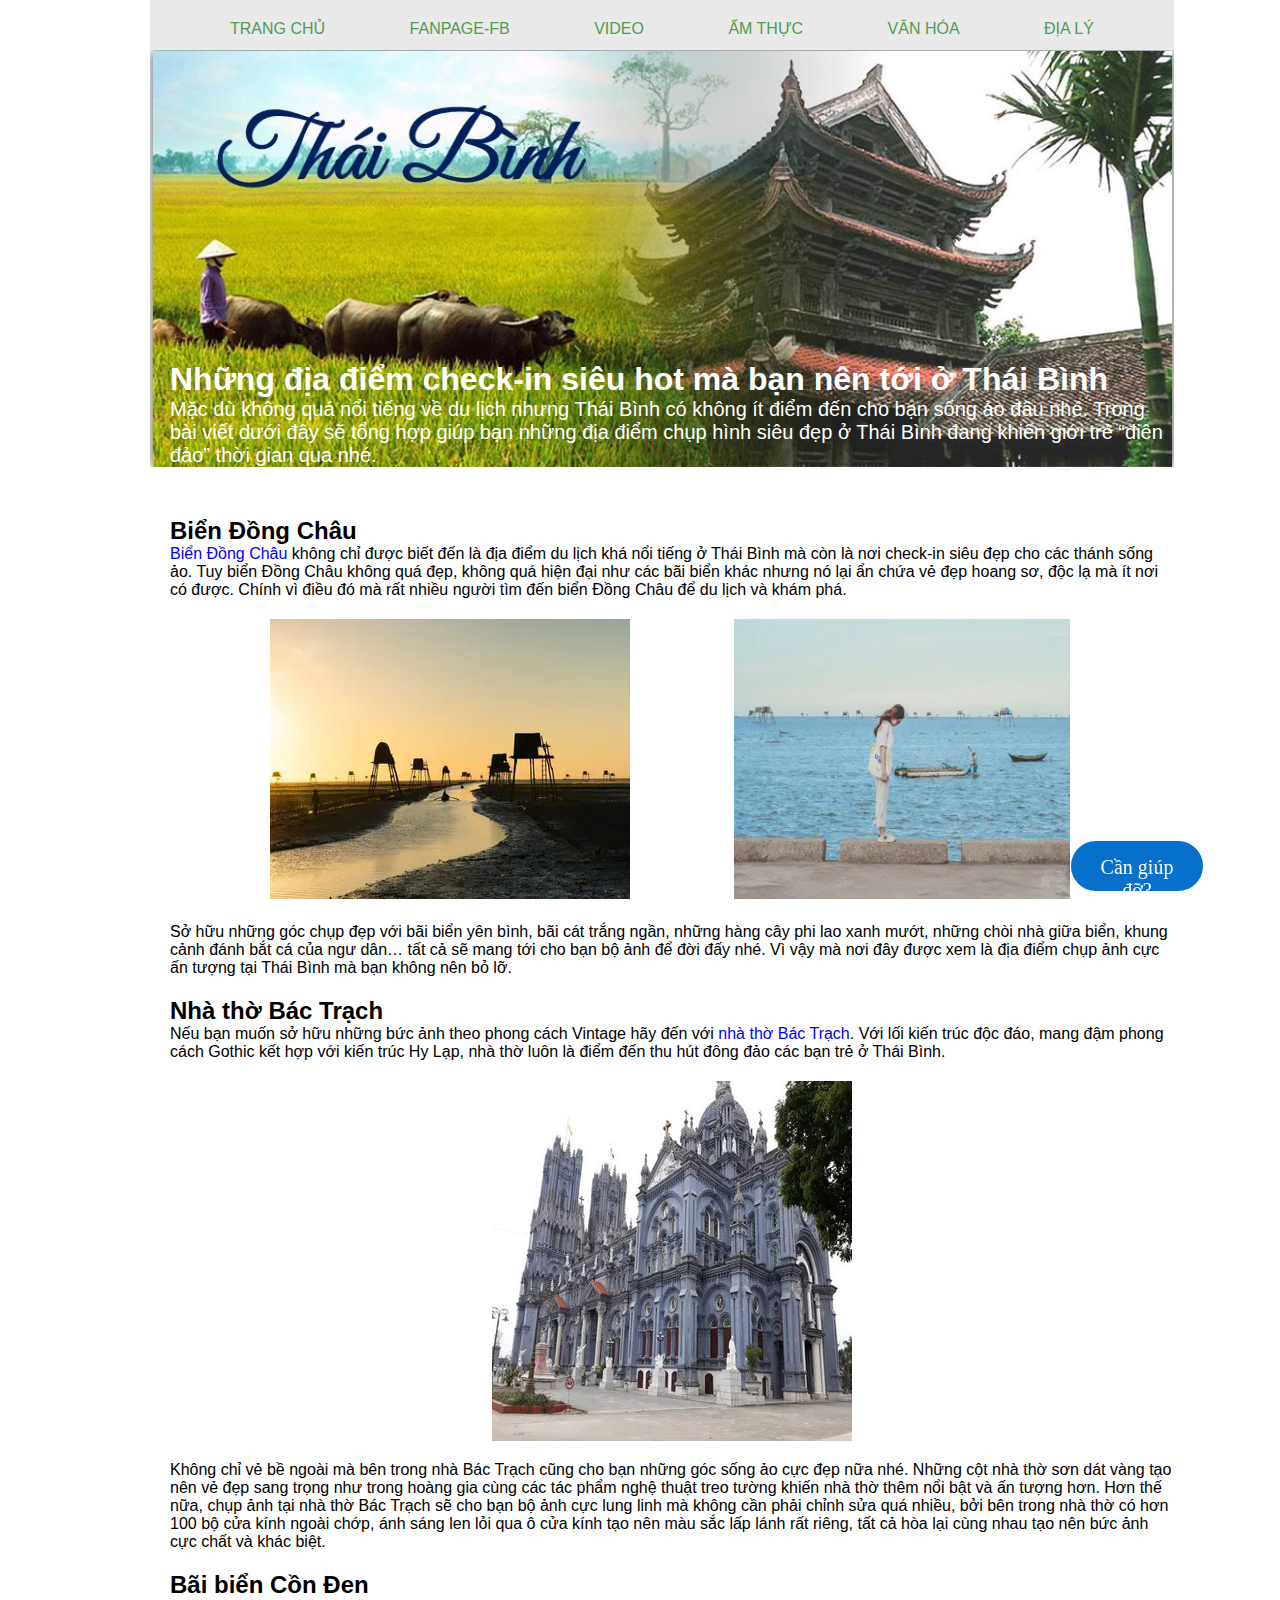
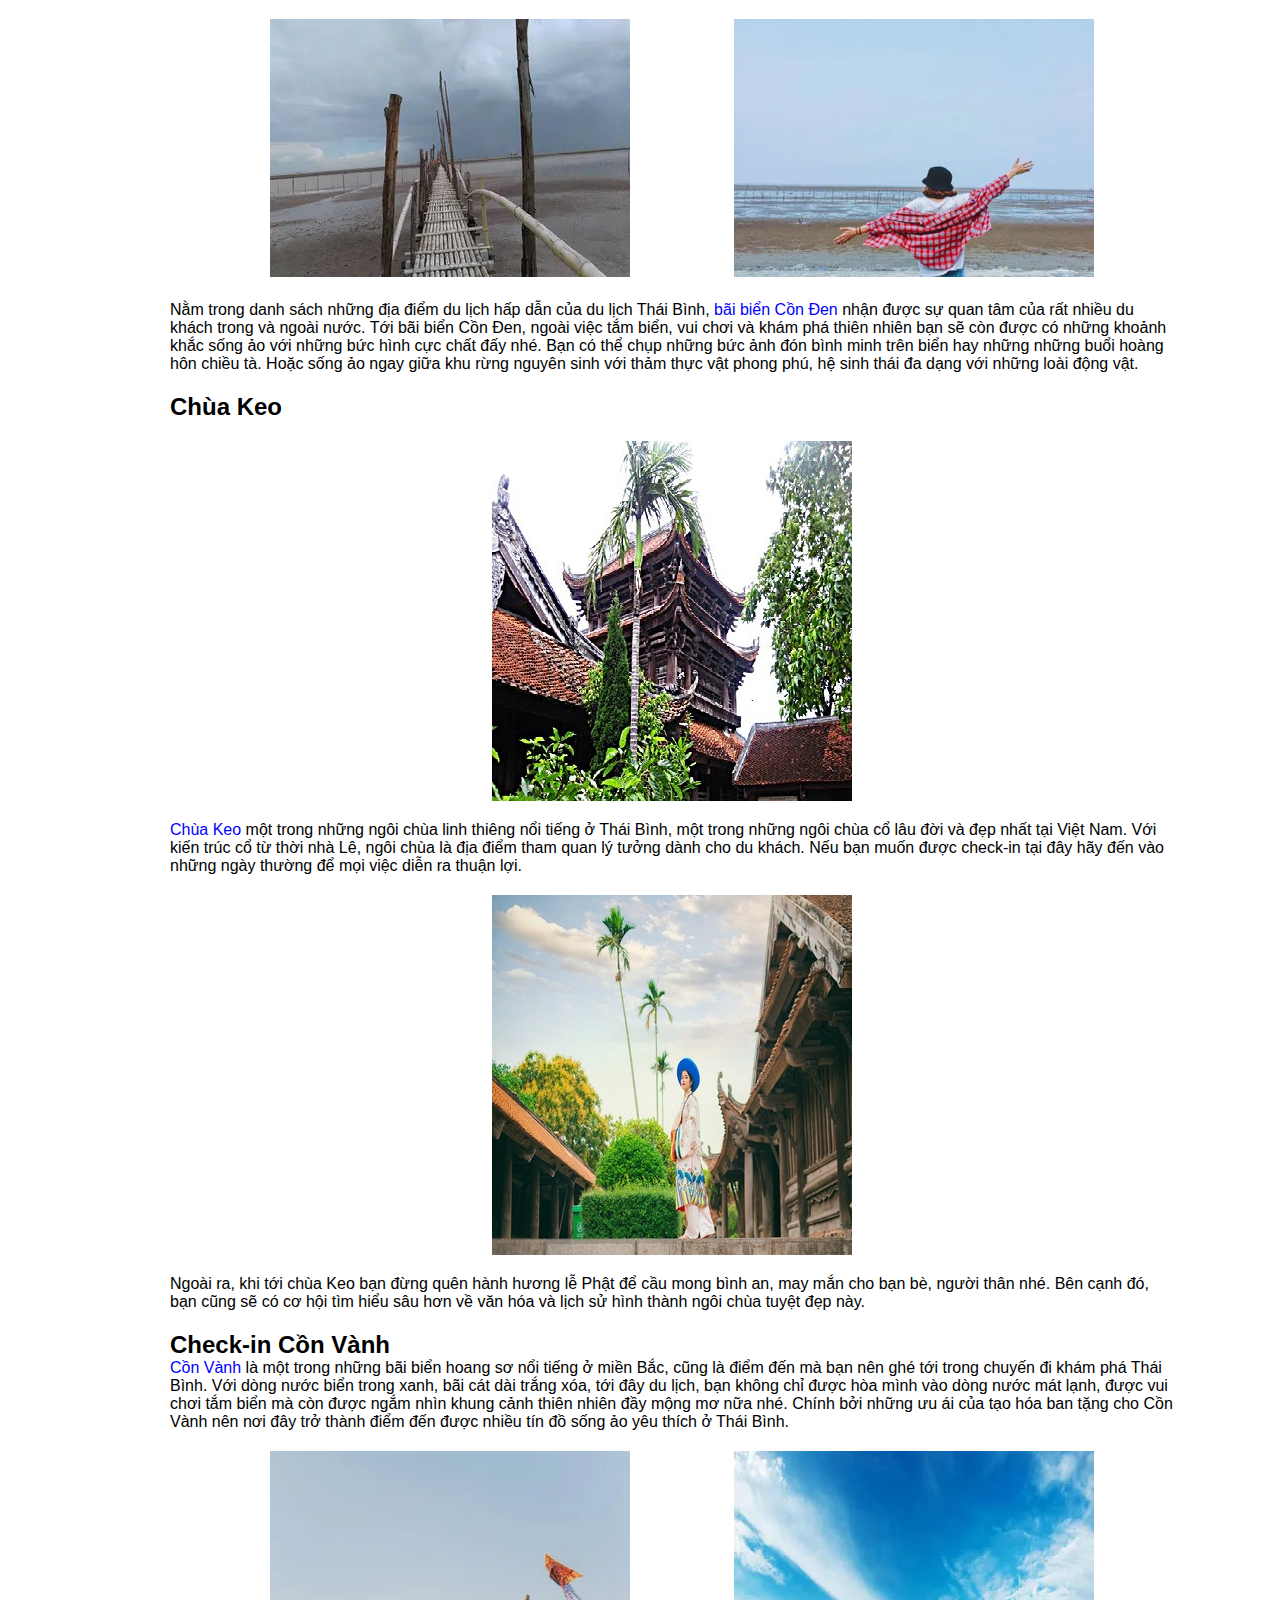
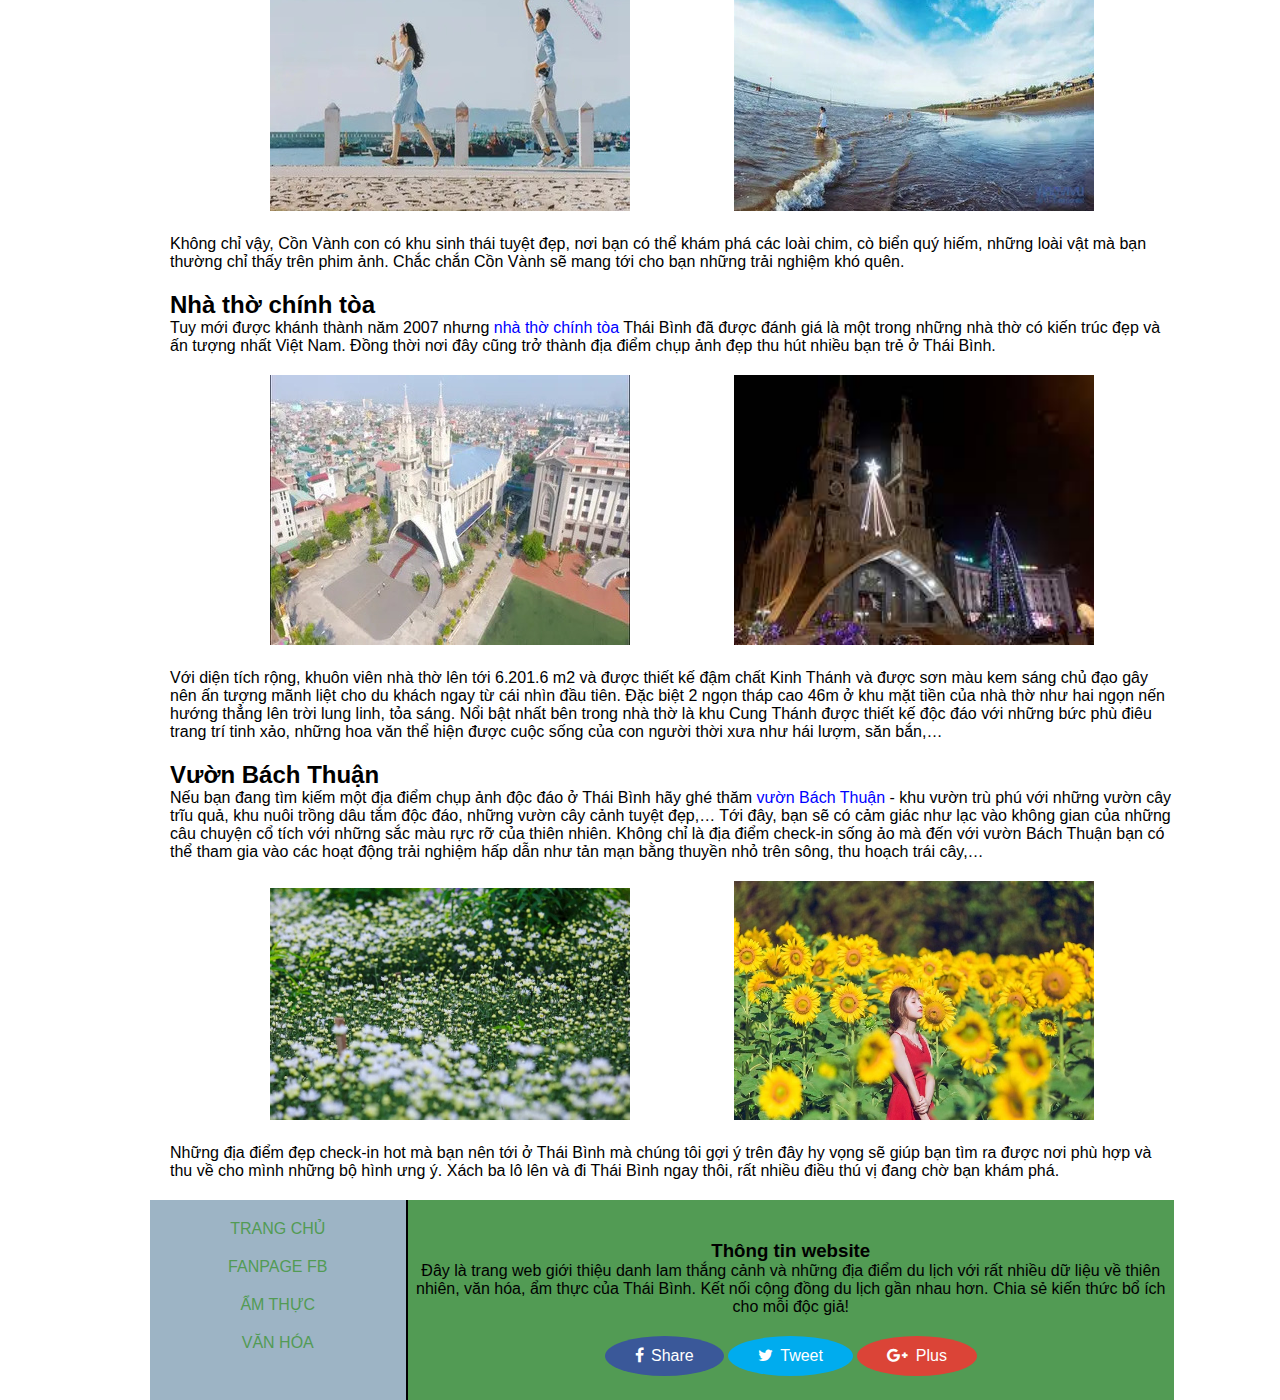
<file: index.html>
<!DOCTYPE html>
<html lang="vi">
<head>
    <meta charset="UTF-8">
    <meta http-equiv="X-UA-Compatible" content="IE=edge">
    <meta name="viewport" content="width=device-width, initial-scale=1.0">
    <meta name="Những địa điểm check-in mà bạn nên tới ở Thái Bình" content="TRANG CHỦ, VIDEO, ẨM THỰC, VĂN HÓA">    
    <meta name="google-site-verification" content="vaHmaayTS4bpF9i0s8xQDyOtzToN__R1bxLvsX1CuGE"/> 
    <meta name="keywords" conent="Thái Bình, Biển Đồng Châu"/>   
    <meta name="robots" content="all">
    <meta name="googlebot" content="all">        
    <!-- Global site tag (gtag.js) - Google Analytics -->
    <script async src="https://www.googletagmanager.com/gtag/js?id=G-766XGQGB19"></script>
    <script>
        window.dataLayer = window.dataLayer || [];
        function gtag(){window.dataLayer.push(arguments);}
        gtag('js', new Date());

        gtag('config', 'G-766XGQGB19');
    </script>  
    <link rel="stylesheet" href="https://maxcdn.bootstrapcdn.com/font-awesome/4.7.0/css/font-awesome.min.css">
    <link rel="stylesheet" href="quetoi.css">
    <title>Thái Bình</title>
</head>
<body>
    
    <div id="menu">
        <ul>
            <li>
                <a href="index.html">TRANG CHỦ</a>
            </li>
            <li>
                <a href="https://www.facebook.com/FanpageThaiBinh" target="_blank">FANPAGE-FB</a>
            </li>
            <li>
                <a href="Video.html">VIDEO</a>
            </li>
            <li>
                <a href="Ẩm Thực.html">ẨM THỰC</a>
            </li>
            <li>
                <a href="#">VĂN HÓA</a>
            </li>
            <li>
                <a href="#">ĐỊA LÝ</a>
            </li>           
        </ul>                                                                          
    </div>
    <div id="content">
        <div class="banner">
            <img src="Image/Thái Bình.jpg" alt="Thái Bình">
            <h1>Những địa điểm check-in siêu hot mà bạn nên tới ở Thái Bình</h1>
            <p>
                Mặc dù không quá nổi tiếng về du lịch nhưng Thái Bình có không ít điểm đến cho bạn sống ảo đâu nhé.
                Trong bài viết dưới đây sẽ tổng hợp giúp bạn những địa điểm chụp hình siêu đẹp ở Thái Bình đang khiến giới trẻ “điên đảo” thời gian qua nhé.
            </p>
        </div>
        <div class="main-content">
            <div class="main">
                <h2>Biển Đồng Châu</h2>
                <p>
                    <a href="Biển Đồng Châu.html" target="_blank">Biển Đồng Châu</a> không chỉ được biết đến là địa điểm du lịch khá nổi tiếng ở Thái Bình mà còn là nơi check-in siêu đẹp cho các thánh sống ảo.
                    Tuy biển Đồng Châu không quá đẹp, không quá hiện đại như các bãi biển khác nhưng nó lại ẩn chứa vẻ đẹp hoang sơ, độc lạ mà ít nơi có được.
                    Chính vì điều đó mà rất nhiều người tìm đến biển Đồng Châu để du lịch và khám phá.
                </p>
                <div class="col">
                    <img src="Image/bien-dong-chau-thai-binh.jpg" alt="Bien dong chau">
                    <img src="Image/bien-dong-chau-thai-binh-.jpg" alt="Bien dong chau" height="280">
                </div>
                <p>
                    Sở hữu những góc chụp đẹp với bãi biển yên bình, bãi cát trắng ngần, những hàng cây phi lao xanh mướt, những chòi nhà giữa biển, khung cảnh đánh bắt cá của ngư dân… tất cả sẽ mang tới cho bạn bộ ảnh để đời đấy nhé.
                    Vì vậy mà nơi đây được xem là địa điểm chụp ảnh cực ấn tượng tại Thái Bình mà bạn không nên bỏ lỡ.
                </p> 
            </div>
            <div class="main">
                <h2>Nhà thờ Bác Trạch</h2>     
                <p>                                
                    Nếu bạn muốn sở hữu những bức ảnh theo phong cách Vintage hãy đến với <a href="">nhà thờ Bác Trạch</a>.
                    Với lối kiến trúc độc đáo, mang đậm phong cách Gothic kết hợp với kiến trúc Hy Lạp, nhà thờ luôn là điểm đến thu hút đông đảo các bạn trẻ ở Thái Bình.
                </p>  
                <div class="col-1">    
                    <img src="Image/nha-tho-bac-trach-thai-binh.jpg" alt="Nha tho Bac Trach">                
                </div>
                <p>
                    Không chỉ vẻ bề ngoài mà bên trong nhà Bác Trạch cũng cho bạn những góc sống ảo cực đẹp nữa nhé. Những cột nhà thờ sơn dát vàng tạo nên vẻ đẹp sang trọng như trong hoàng gia cùng các tác phẩm nghệ thuật treo tường khiến nhà thờ thêm nổi bật và ấn tượng hơn.
                    Hơn thế nữa, chụp ảnh tại nhà thờ Bác Trạch sẽ cho bạn bộ ảnh cực lung linh mà không cần phải chỉnh sửa quá nhiều, bởi bên trong nhà thờ có hơn 100 bộ cửa kính ngoài chớp, ánh sáng len lỏi qua ô cửa kính tạo nên màu sắc lấp lánh rất riêng, tất cả hòa lại cùng nhau tạo nên bức ảnh cực chất và khác biệt.
                </p>
            </div>
            <div class="main">
                <h2>Bãi biển Cồn Đen</h2>
                <div class="col">
                    <img src="Image/bai-con-den-thai-binh.jpg" alt="Bãi cồn đen">
                    <img src="Image/bien-con-den-thai-binh.jpg" alt="Bãi còn đen" width="360" height="258">
                </div>
                <p>
                    Nằm trong danh sách những địa điểm du lịch hấp dẫn của du lịch Thái Bình, <a href="">bãi biển Cồn Đen</a> nhận được sự quan tâm của rất nhiều du khách trong và ngoài nước.
                    Tới bãi biển Cồn Đen, ngoài việc tắm biển, vui chơi và khám phá thiên nhiên bạn sẽ còn được có những khoảnh khắc sống ảo với những bức hình cực chất đấy nhé. Bạn có thể chụp những bức ảnh đón bình minh trên biển hay những những buổi hoàng hôn chiều tà.
                    Hoặc sống ảo ngay giữa khu rừng nguyên sinh với thảm thực vật phong phú, hệ sinh thái đa dạng với những loài động vật.
                </p>
            </div>
            <div class="main">
                <h2>Chùa Keo</h2>
                <div class="col-1">
                    <img src="Image/rsz_15607tb---chùa-keo.jpg" alt="Chùa Keo">
                </div>            
                <p>
                    <a href="Chùa keo.html" target="_blank">Chùa Keo</a> một trong những ngôi chùa linh thiêng nổi tiếng ở Thái Bình, một trong những ngôi chùa cổ lâu đời và đẹp nhất tại Việt Nam.
                    Với kiến trúc cổ từ thời nhà Lê, ngôi chùa là địa điểm tham quan lý tưởng dành cho du khách.
                    Nếu bạn muốn được check-in tại đây hãy đến vào những ngày thường để mọi việc diễn ra thuận lợi.
                </p>
                <div class="col-1">
                    <img src="Image/chua_keo_thai_binh_1.jpg" alt="Checkin chùa keo">
                </div>
                <p>
                    Ngoài ra, khi tới chùa Keo bạn đừng quên hành hương lễ Phật để cầu mong bình an, may mắn cho bạn bè, người thân nhé.
                    Bên cạnh đó, bạn cũng sẽ có cơ hội tìm hiểu sâu hơn về văn hóa và lịch sử hình thành ngôi chùa tuyệt đẹp này.
                </p>
            </div>
            <div class="main">
                <h2>Check-in Cồn Vành</h2>
                <p>
                    <a href="Cồn Vành.html" target="_blank">Cồn Vành</a> là một trong những bãi biển hoang sơ nổi tiếng ở miền Bắc, cũng là điểm đến mà bạn nên ghé tới trong chuyến đi khám phá Thái Bình.
                    Với dòng nước biển trong xanh, bãi cát dài trắng xóa, tới đây du lịch, bạn không chỉ được hòa mình vào dòng nước mát lạnh, được vui chơi tắm biển mà còn được ngắm nhìn khung cảnh thiên nhiên đầy mộng mơ nữa nhé.
                    Chính bởi những ưu ái của tạo hóa ban tặng cho Cồn Vành nên nơi đây trở thành điểm đến được nhiều tín đồ sống ảo yêu thích ở Thái Bình. 
                </p>
                <div class="col">
                    <img src="Image/con-vanh-thai-binh-1.jpg" alt="Cồn Vành">
                    <img src="Image/con-vanh-thai-binh.jpg" alt="Cồn Vành">
                </div>
                <p>
                    Không chỉ vậy, Cồn Vành con có khu sinh thái tuyệt đẹp, nơi bạn có thể khám phá các loài chim, cò biển quý hiếm, những loài vật mà bạn thường chỉ thấy trên phim ảnh.
                    Chắc chắn Cồn Vành sẽ mang tới cho bạn những trải nghiệm khó quên.
                </p>
            </div>
            <div class="main">
                <h2>Nhà thờ chính tòa</h2>
                <p>
                    Tuy mới được khánh thành năm 2007 nhưng <a href="#">nhà thờ chính tòa</a>  Thái Bình đã được đánh giá là một trong những nhà thờ có kiến trúc đẹp và ấn tượng nhất Việt Nam.
                    Đồng thời nơi đây cũng trở thành địa điểm chụp ảnh đẹp thu hút nhiều bạn trẻ ở Thái Bình.
                </p>
                <div class="col">
                    <img src="Image/nha-tho-chinh-toa-thai-binh-1.jpg" alt="nha tho chinh toa" width="360">
                    <img src="Image/nha tho chinh toa1.jpg" alt="nhà thờ chính tòa" width="360" height="270">
                </div>
                <p>
                    Với diện tích rộng, khuôn viên nhà thờ lên tới 6.201.6 m2 và được thiết kế đậm chất Kinh Thánh và được sơn màu kem sáng chủ đạo gây nên ấn tượng mãnh liệt cho du khách ngay từ cái nhìn đầu tiên.
                    Đặc biệt 2 ngọn tháp cao 46m ở khu mặt tiền của nhà thờ như hai ngọn nến hướng thẳng lên trời lung linh, tỏa sáng.
                    Nổi bật nhất bên trong nhà thờ là khu Cung Thánh được thiết kế độc đáo với những bức phù điêu trang trí tinh xảo, những hoa văn thể hiện được cuộc sống của con người thời xưa như hái lượm, săn bắn,…
                </p>
            </div>
            <div class="main">
                <h2>Vườn Bách Thuận</h2>
                <p>
                    Nếu bạn đang tìm kiếm một địa điểm chụp ảnh độc đáo ở Thái Bình hãy ghé thăm <a href="#">vườn Bách Thuận</a>  - khu vườn trù phú với những vườn cây trĩu quả, khu nuôi trồng dâu tắm độc đáo, những vườn cây cảnh tuyệt đẹp,…
                    Tới đây, bạn sẽ có cảm giác như lạc vào không gian của những câu chuyện cổ tích với những sắc màu rực rỡ của thiên nhiên.
                    Không chỉ là địa điểm check-in sống ảo  mà đến với vườn Bách Thuận bạn có thể tham gia vào các hoạt động trải nghiệm hấp dẫn như tản mạn bằng thuyền nhỏ trên sông, thu hoạch trái cây,…
                </p>
                <div class="col">
                    <img src="Image/cuc-hoa-mi.jpg" alt="Cúc họa mi" width="360" height="">
                    <img src="Image/vuon-hoa-huong-duong.jpg" alt="vuon hoa huong duong" width="360">
                </div>
                <p>
                    Những địa điểm đẹp check-in hot mà bạn nên tới ở Thái Bình mà chúng tôi gợi ý trên đây hy vọng sẽ giúp bạn tìm ra được nơi phù hợp và thu về cho mình những bộ hình ưng ý.
                    Xách ba lô lên và đi Thái Bình ngay thôi, rất nhiều điều thú vị đang chờ bạn khám phá.
                </p>
            </div>
        </div>
    </div>
    <div id="footer">
        <div class="menu-footer">
            <ul>
                <li>
                    <a href="index.html">TRANG CHỦ</a>
                </li>
                <li>
                    <a href="https://www.facebook.com/FanpageThaiBinh">FANPAGE FB</a>
                </li>
                <li>
                    <a href="Ẩm Thực.html">ẨM THỰC</a>
                </li>
                <li>
                    <a href="#">VĂN HÓA</a>
                </li>
            </ul>
            
        </div>
        
        <div class="main-footer-1">
            <h3>Thông tin website</h3>
            <p>Đây là trang web giới thiệu danh lam thắng cảnh và những địa điểm du lịch với rất nhiều dữ liệu về thiên nhiên, văn hóa, ẩm thực của Thái Bình.
                Kết nối cộng đồng du lịch gần nhau hơn. Chia sẻ kiến thức bổ ích cho mỗi độc giả!
            </p>
        
            <div class="plugins">
                <a class="bg-facebook" href="http://www.facebook.com/sharer/sharer.php?u=https://www.inithtml.com/" target="_blank"><span class="fa fa-facebook"></span> Share</a>
                <a class="bg-twitter" href="https://twitter.com/share?text=Init%20HTML%20%E2%80%93%20Kh%E1%BB%9Fi%20%C4%91%E1%BA%A7u%20d%E1%BB%B1%20%C3%A1n%20Web&url=https://www.inithtml.com/" target="_blank"><span class="fa fa-twitter"></span> Tweet</a>
                <a class="bg-google-plus" href="https://plus.google.com/share?url=https://www.inithtml.com/" target="_blank"><span class="fa fa-google-plus"></span> Plus</a>
                
            </div>
        </div>
        <div class="main-footer-2">
            <ul>
                <li>
                    <a href="#">Cần giúp đỡ?</a>
                </li>
            </ul>    
        </div>
    </div>
</body>
</html>
</file>
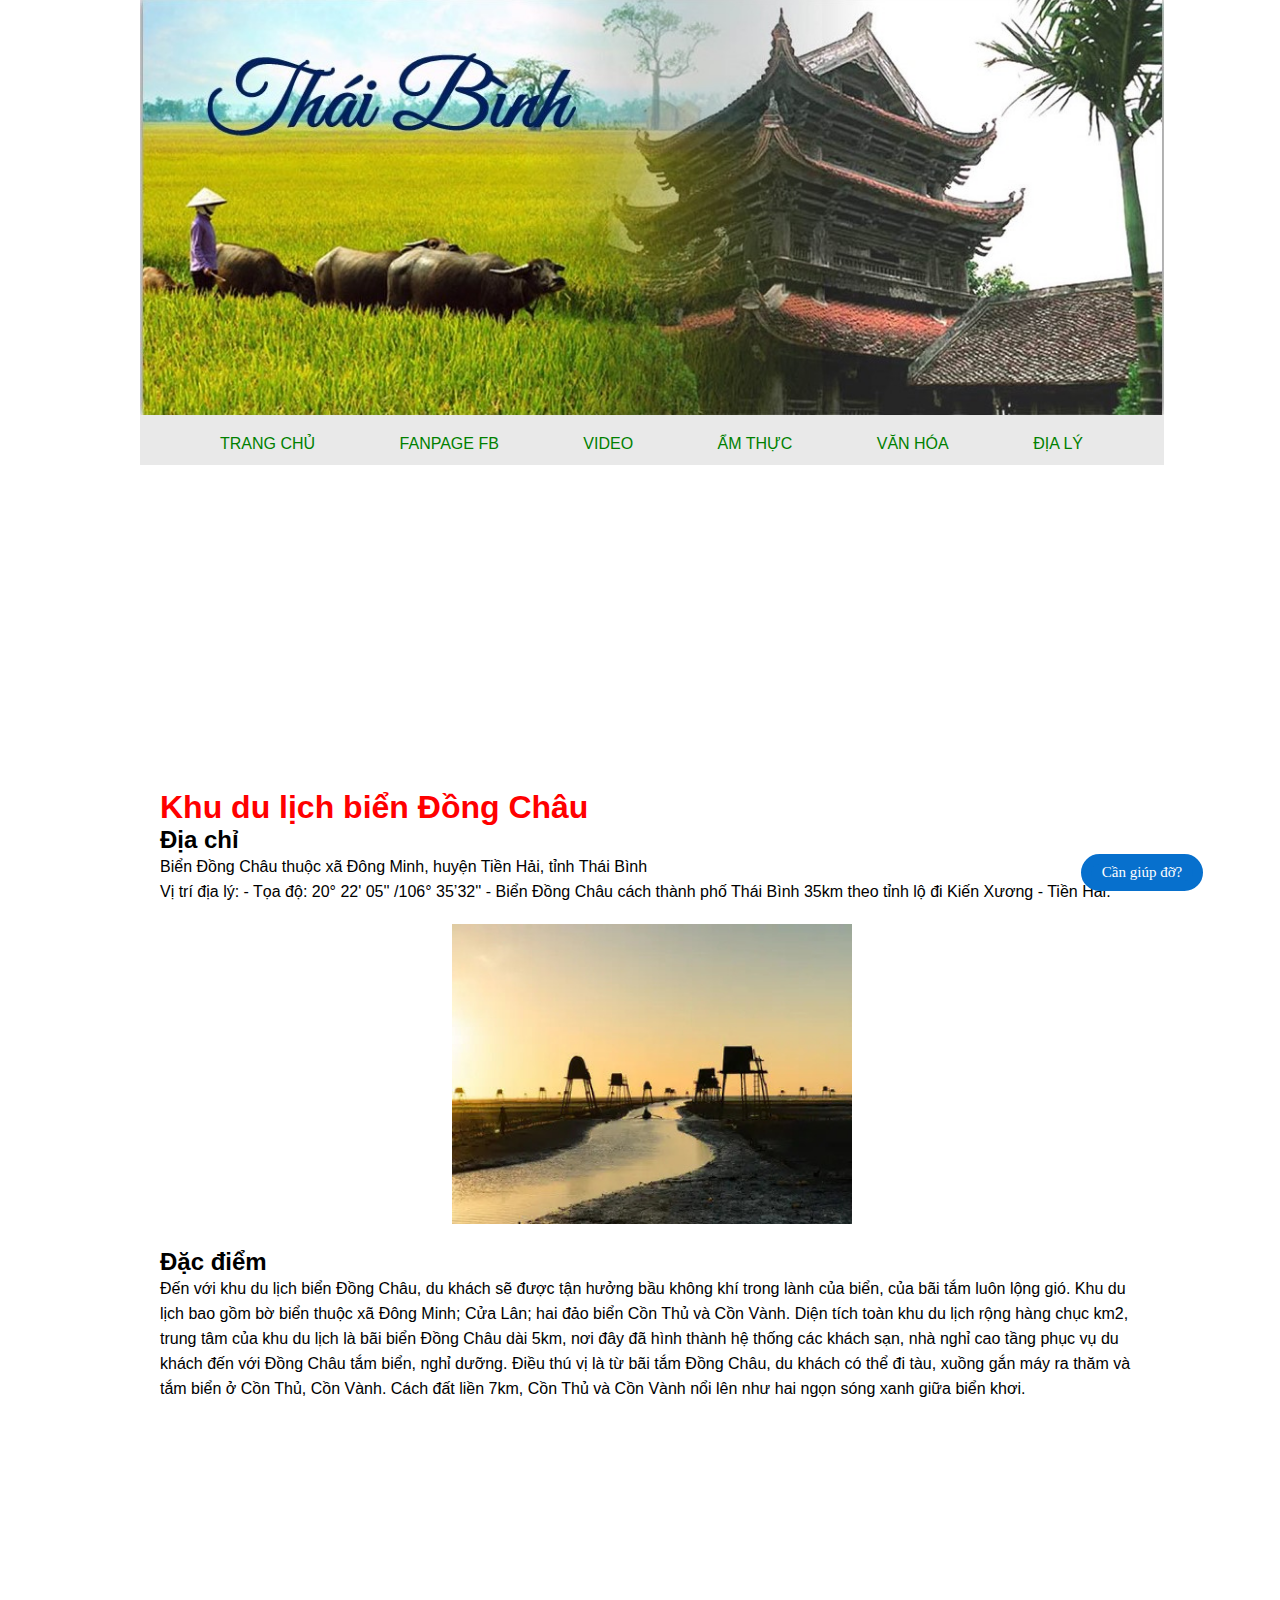
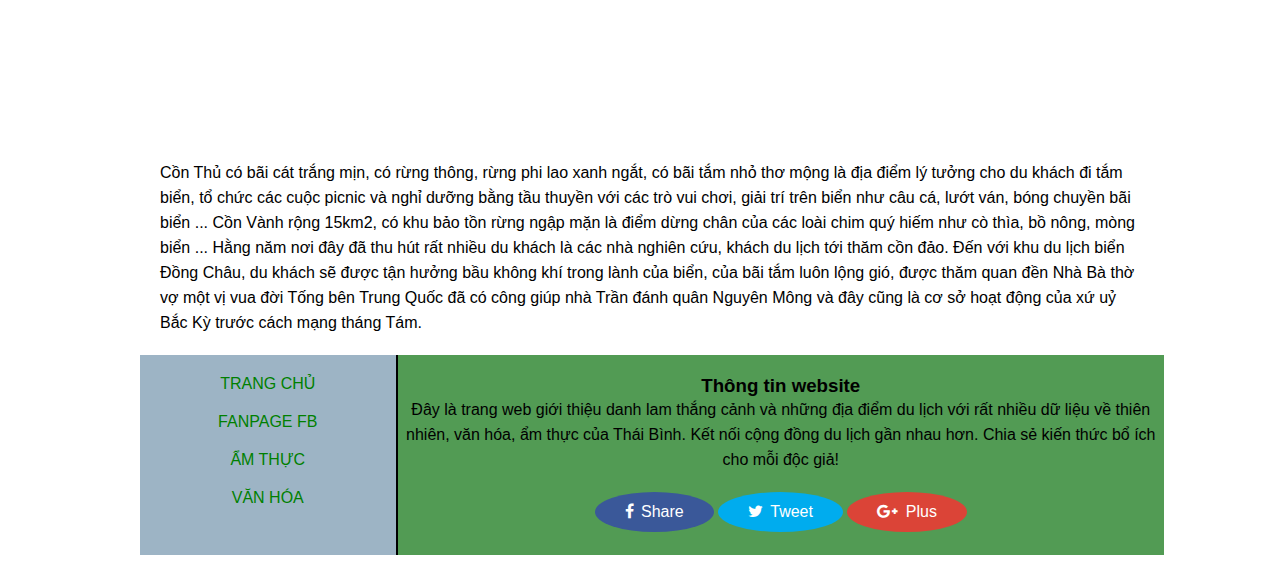
<file: Biển Đồng Châu.html>
<!DOCTYPE html>
<html lang="vi">
<head>
    <meta charset="UTF-8">
    <meta http-equiv="X-UA-Compatible" content="IE=edge">
    <meta name="viewport" content="width=device-width, initial-scale=1.0">
    <link rel="stylesheet" href="https://maxcdn.bootstrapcdn.com/font-awesome/4.7.0/css/font-awesome.min.css">
    <link rel="stylesheet" href="đồng châu.css">
    <title>Biển Đồng Châu</title>
</head>
<body> 
    <div>   
        <img src="Image/Thái Bình.jpg" alt="Thái Bình" width="100%"> 
    </div>  
    <div id="menu">
        <ul>
            <li>
                <a href="index.html">TRANG CHỦ</a>
            </li>
            <li>
                <a href="https://www.facebook.com/FanpageThaiBinh" target="_blank">FANPAGE FB</a>
            </li>
            <li>
                <a href="Video.html">VIDEO</a>
            </li>
            <li>
                <a href="Ẩm Thực.html">ẨM THỰC</a>
            </li>
            <li>
                <a href="#">VĂN HÓA</a>
            </li>
            <li>
                <a href="#">ĐỊA LÝ</a>
            </li>           
        </ul>                                                                                                
    </div>
    <div class="content">
        <iframe src="https://www.google.com/maps/embed?pb=!1m18!1m12!1m3!1d14959.364037496403!2d106.57831064822636!3d20.389444235176846!2m3!1f0!2f0!3f0!3m2!1i1024!2i768!4f13.1!3m3!1m2!1s0x314a078d9d387fcb%3A0x78501d167b053633!2zQmnhu4NuIMSQ4buTbmcgQ2jDonUgVGnhu4FuIEjhuqNpIFRow6FpIELDrG5o!5e0!3m2!1svi!2s!4v1646358579405!5m2!1svi!2s" width="100%" height="300" style="border:0;" allowfullscreen="" loading="lazy"></iframe>            
        <div class="main-content">
            <h1>Khu du lịch biển Đồng Châu</h1>             
            <h2>Địa chỉ</h2>
            <p>
                Biển Đồng Châu thuộc xã Đông Minh, huyện Tiền Hải, tỉnh Thái Bình
            </p>
            <p>
                Vị trí địa lý:
                - Tọa độ: 20° 22' 05'' /106° 35’32''
                - Biển Đồng Châu cách thành phố Thái Bình 35km theo tỉnh lộ đi Kiến Xương - Tiền Hải.
            </p>
            <div style="text-align:center;">
                <img src="Image/bien-dong-chau-thai-binh.jpg" alt="biển đồng châu" width="400" height="300">
            </div>                                                                       
            <h2>Đặc điểm</h2>
            <p>
                Đến với khu du lịch biển Đồng Châu, du khách sẽ được tận hưởng bầu không khí trong lành của biển, của bãi tắm luôn lộng gió.
                Khu du lịch bao gồm bờ biển thuộc xã Đông Minh; Cửa Lân; hai đảo biển Cồn Thủ và Cồn Vành.
                Diện tích toàn khu du lịch rộng hàng chục km2, trung tâm của khu du lịch là bãi biển Đồng Châu dài 5km, nơi đây đã hình thành hệ thống các khách sạn, nhà nghỉ cao tầng phục vụ du khách đến với Đồng Châu tắm biển, nghỉ dưỡng.
                Điều thú vị là từ bãi tắm Đồng Châu, du khách có thể đi tàu, xuồng gắn máy ra thăm và tắm biển ở Cồn Thủ, Cồn Vành.
                Cách đất liền 7km, Cồn Thủ và Cồn Vành nổi lên như hai ngọn sóng xanh giữa biển khơi.
            </p>
            <div style="text-align: center;">
                <iframe width="400" height="315"  src="https://www.youtube.com/embed/yrPp6sQ5sQM" title="YouTube video player" frameborder="0" allow="accelerometer; autoplay; clipboard-write; encrypted-media; gyroscope; picture-in-picture" allowfullscreen></iframe>
            </div>
            <p>
                Cồn Thủ có bãi cát trắng mịn, có rừng thông, rừng phi lao xanh ngắt, có bãi tắm nhỏ thơ mộng là địa điểm lý tưởng cho du khách đi tắm biển, tổ chức các cuộc picnic và nghỉ dưỡng bằng tầu thuyền với các trò vui chơi, giải trí trên biển như câu cá, lướt ván, bóng chuyền bãi biển ...
                Cồn Vành rộng 15km2, có khu bảo tồn rừng ngập mặn là điểm dừng chân của các loài chim quý hiếm như cò thìa, bồ nông, mòng biển ...
                Hằng năm nơi đây đã thu hút rất nhiều du khách là các nhà nghiên cứu, khách du lịch tới thăm cồn đảo.
                Đến với khu du lịch biển Đồng Châu, du khách sẽ được tận hưởng bầu không khí trong lành của biển, của bãi tắm luôn lộng gió, được thăm quan đền Nhà Bà thờ vợ một vị vua đời Tống bên Trung Quốc đã có công giúp nhà Trần đánh quân Nguyên Mông và đây cũng là cơ sở hoạt động của xứ uỷ Bắc Kỳ trước cách mạng tháng Tám.
            </p>
        </div>                                                                                                   
    </div>
    <div id="footer">
        <div class="menu-footer">
            <ul>
                <li>
                    <a href="index.html">TRANG CHỦ</a>
                </li>
                <li>
                    <a href="https://www.facebook.com/FanpageThaiBinh">FANPAGE FB</a>
                </li>
                <li>
                    <a href="Ẩm Thực.html">ẨM THỰC</a>
                </li>
                <li>
                    <a href="#">VĂN HÓA</a>
                </li>
            </ul>
        </div>
        <div class="main-footer-1">
            <h3>Thông tin website</h3>
            <p>Đây là trang web giới thiệu danh lam thắng cảnh và những địa điểm du lịch với rất nhiều dữ liệu về thiên nhiên, văn hóa, ẩm thực của Thái Bình.
                Kết nối cộng đồng du lịch gần nhau hơn. Chia sẻ kiến thức bổ ích cho mỗi độc giả!
            </p>
            <div class="plugins">
                <a class="bg-facebook" href="http://www.facebook.com/sharer/sharer.php?u=https://www.inithtml.com/" target="_blank"><span class="fa fa-facebook"></span> Share</a>
                <a class="bg-twitter" href="https://twitter.com/share?text=Init%20HTML%20%E2%80%93%20Kh%E1%BB%9Fi%20%C4%91%E1%BA%A7u%20d%E1%BB%B1%20%C3%A1n%20Web&url=https://www.inithtml.com/" target="_blank"><span class="fa fa-twitter"></span> Tweet</a>
                <a class="bg-google-plus" href="https://plus.google.com/share?url=https://www.inithtml.com/" target="_blank"><span class="fa fa-google-plus"></span> Plus</a>
                
            </div>
        </div>
        <div class="main-footer-2">
            <ul>
                <li>
                    <a href="#">Cần giúp đỡ?</a>
                </li>
            </ul>    
        </div>
    </div>
</body>
</html>
</file>
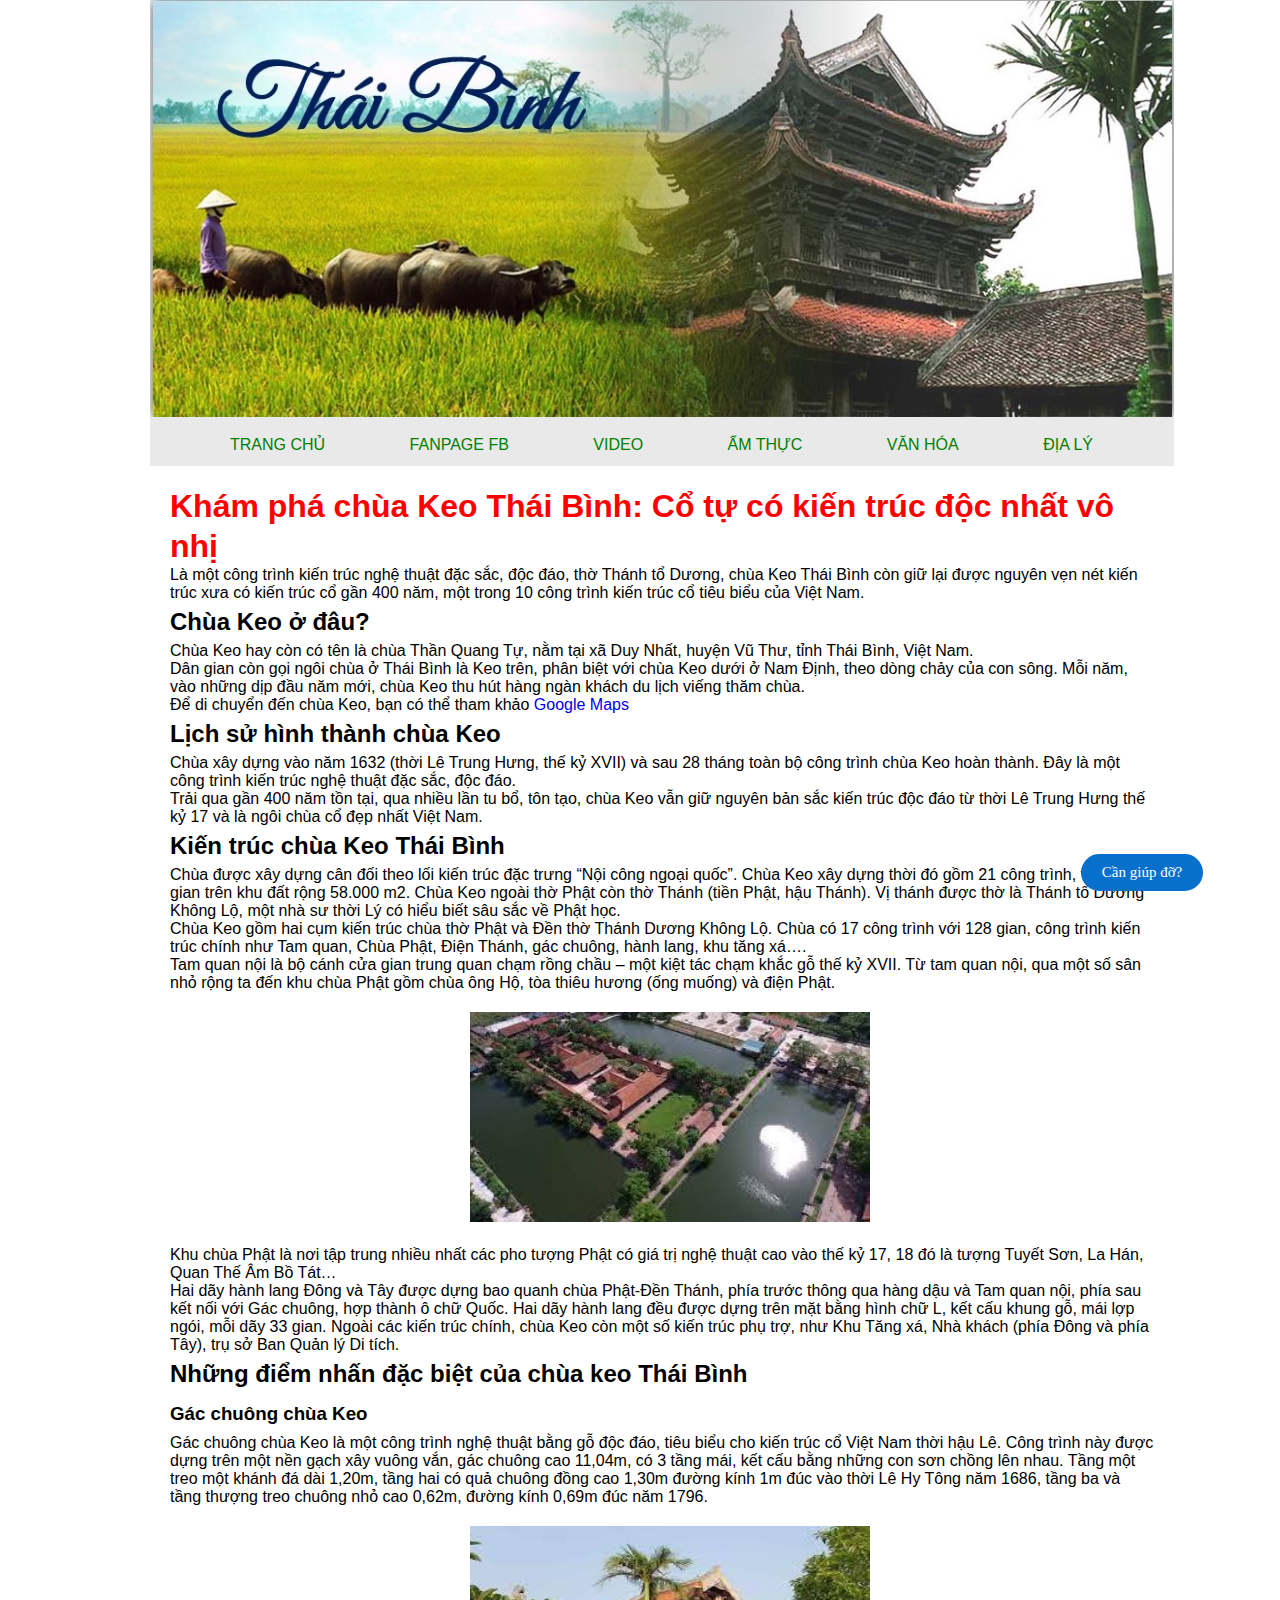
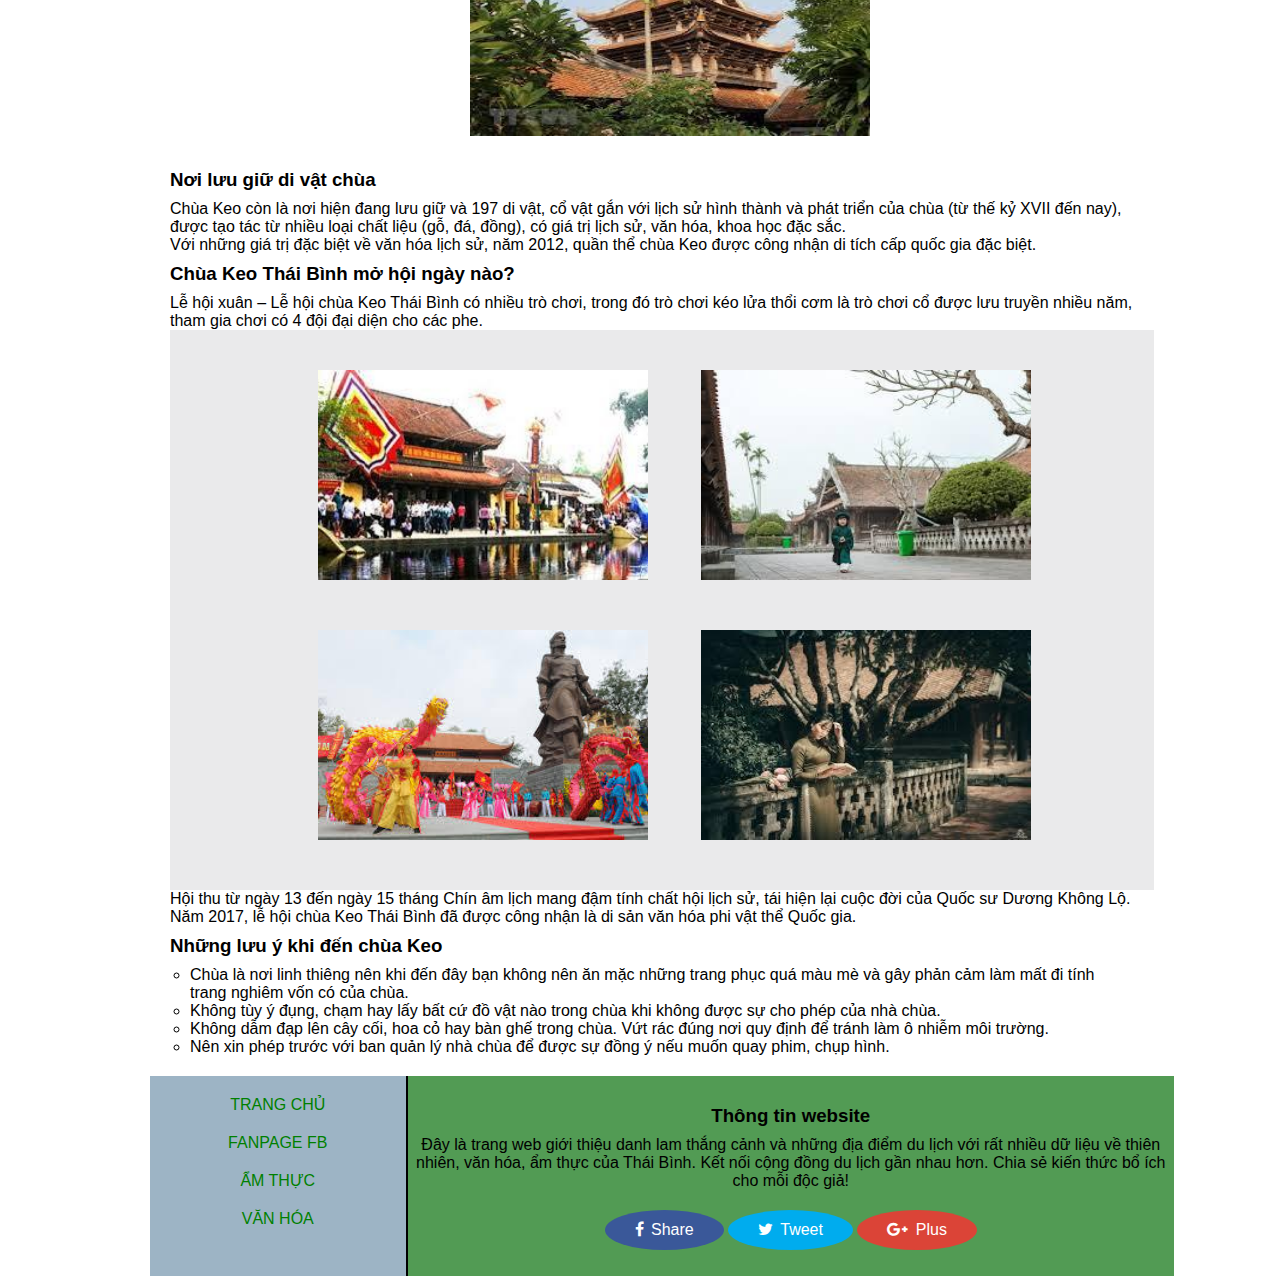
<file: Chùa keo.html>
<!DOCTYPE html>
<html lang="vi">
<head>
    <meta charset="UTF-8">
    <meta http-equiv="X-UA-Compatible" content="IE=edge">
    <meta name="viewport" content="width=device-width, initial-scale=1.0">
    <link rel="stylesheet" href="https://maxcdn.bootstrapcdn.com/font-awesome/4.7.0/css/font-awesome.min.css">
    <link rel="stylesheet" href="chuakeo.css">
    <title>Chùa Keo</title>
</head>
<body>
    <img src="Image/Thái Bình.jpg" alt="Thái Bình" width="100%">    
    <div id="menu">
        <ul>
            <li>
                <a href="index.html">TRANG CHỦ</a>
            </li>
            <li>
                <a href="https://www.facebook.com/FanpageThaiBinh" target="_blank">FANPAGE FB</a>
            </li>
            <li>
                <a href="Video.html">VIDEO</a>
            </li>
            
            <li>
                <a href="Ẩm Thực.html">ẨM THỰC</a>
            </li>
            <li>
                <a href="#">VĂN HÓA</a>
            </li>
            <li>
                <a href="#">ĐỊA LÝ</a>
            </li>                                        
        </ul>                                                                                                
    </div>
    <div id="content">
        <div class="main-content">
            <h1>Khám phá chùa Keo Thái Bình: Cổ tự có kiến trúc độc nhất vô nhị</h1>
            <p>
                Là một công trình kiến trúc nghệ thuật đặc sắc, độc đáo, thờ Thánh tổ Dương,
                chùa Keo Thái Bình còn giữ lại được nguyên vẹn nét kiến trúc xưa có kiến trúc cổ gần 400 năm,
                một trong 10 công trình kiến trúc cổ tiêu biểu của Việt Nam.
            </p>
            <h2>Chùa Keo ở đâu?</h2>
            <p>
                Chùa Keo hay còn có tên là chùa Thần Quang Tự, nằm tại xã Duy Nhất, huyện Vũ Thư, tỉnh Thái Bình, Việt Nam.
            </p>
            <p>    
                Dân gian còn gọi ngôi chùa ở Thái Bình là Keo trên, phân biệt với chùa Keo dưới ở Nam Định, theo dòng chảy của con sông.
                Mỗi năm, vào những dịp đầu năm mới, chùa Keo thu hút hàng ngàn khách du lịch viếng thăm chùa.
            </p>
            <p>    
                Để di chuyển đến chùa Keo, bạn có thể tham khảo <a href="https://goo.gl/maps/XAERaBtHKKtKcBLJ7" target="_blank">Google Maps</a>
            </p>
            <h2>Lịch sử hình thành chùa Keo</h2>
            <p>
                Chùa xây dựng vào năm 1632 (thời Lê Trung Hưng, thế kỷ XVII) và sau 28 tháng toàn bộ công trình chùa Keo hoàn thành.
                Đây là một công trình kiến trúc nghệ thuật đặc sắc, độc đáo.
            </p>
            <p>
                Trải qua gần 400 năm tồn tại, qua nhiều lần tu bổ, tôn tạo, chùa Keo vẫn giữ nguyên bản sắc kiến trúc độc đáo từ thời Lê Trung Hưng thế kỷ 17 và là ngôi chùa cổ đẹp nhất Việt Nam.
            </p>
            <h2>Kiến trúc chùa Keo Thái Bình</h2>
            <p>
                Chùa được xây dựng cân đối theo lối kiến trúc đặc trưng “Nội công ngoại quốc”.
                Chùa Keo xây dựng thời đó gồm 21 công trình, với 157 gian trên khu đất rộng 58.000 m2.
                Chùa Keo ngoài thờ Phật còn thờ Thánh (tiền Phật, hậu Thánh).
                Vị thánh được thờ là Thánh tổ Dương Không Lộ, một nhà sư thời Lý có hiểu biết sâu sắc về Phật học.
            </p>
            <p>
                Chùa Keo gồm hai cụm kiến trúc chùa thờ Phật và Đền thờ Thánh Dương Không Lộ.            
                Chùa có 17 công trình với 128 gian, công trình kiến trúc chính như Tam quan, Chùa Phật, Điện Thánh, gác chuông, hành lang, khu tăng xá…. 
            </p>
            <p>
                Tam quan nội là bộ cánh cửa gian trung quan chạm rồng chầu – một kiệt tác chạm khắc gỗ thế kỷ XVII.
                Từ tam quan nội, qua một số sân nhỏ rộng ta đến khu chùa Phật gồm chùa ông Hộ, tòa thiêu hương (ống muống) và điện Phật.
            </p>
            <div class="img-1">
                <img src="Image/chua-keo.jpg" alt="Chùa keo" width="400" height="210">
            </div>
            <p>
                Khu chùa Phật là nơi tập trung nhiều nhất các pho tượng Phật có giá trị nghệ thuật cao vào thế kỷ 17, 18 đó là tượng Tuyết Sơn, La Hán, Quan Thế Âm Bồ Tát…
            </p>
            <p>
                Hai dãy hành lang Đông và Tây được dựng bao quanh chùa Phật-Đền Thánh, phía trước thông qua hàng dậu và Tam quan nội, phía sau kết nối với Gác chuông, hợp thành ô chữ Quốc.
                Hai dãy hành lang đều được dựng trên mặt bằng hình chữ L, kết cấu khung gỗ, mái lợp ngói, mỗi dãy 33 gian.            
                Ngoài các kiến trúc chính, chùa Keo còn một số kiến trúc phụ trợ, như Khu Tăng xá, Nhà khách (phía Đông và phía Tây), trụ sở Ban Quản lý Di tích.
            </p>
            <h2>Những điểm nhấn đặc biệt của chùa keo Thái Bình</h2>
            <h3>Gác chuông chùa Keo</h3>
            <p>
                Gác chuông chùa Keo là một công trình nghệ thuật bằng gỗ độc đáo, tiêu biểu cho kiến trúc cổ Việt Nam thời hậu Lê. 
                Công trình này được dựng trên một nền gạch xây vuông vắn, gác chuông cao 11,04m, có 3 tầng mái, kết cấu bằng những con sơn chồng lên nhau.
                Tầng một treo một khánh đá dài 1,20m, tầng hai có quả chuông đồng cao 1,30m đường kính 1m đúc vào thời Lê Hy Tông năm 1686,
                tầng ba và tầng thượng treo chuông nhỏ cao 0,62m, đường kính 0,69m đúc năm 1796.
            </p>
            <div class="img-1">
                <img src="Image/chua-keo-01.jpg" alt="Chùa keo" width="400" height="210">
            </div>
            <h3>Nơi lưu giữ di vật chùa</h3>
            <p>
                Chùa Keo còn là nơi hiện đang lưu giữ và 197 di vật, cổ vật gắn với lịch sử hình thành và phát triển của chùa (từ thế kỷ XVII đến nay),
                được tạo tác từ nhiều loại chất liệu (gỗ, đá, đồng), có giá trị lịch sử, văn hóa, khoa học đặc sắc.
            </p>
            <p>
                Với những giá trị đặc biệt về văn hóa lịch sử, năm 2012, quần thể chùa Keo được công nhận di tích cấp quốc gia đặc biệt.
            </p>            
            <h3>Chùa Keo Thái Bình mở hội ngày nào?</h3>
            <p>
                Lễ hội xuân – Lễ hội chùa Keo Thái Bình có nhiều trò chơi,
                trong đó trò chơi kéo lửa thổi cơm là trò chơi cổ được lưu truyền nhiều năm, tham gia chơi có 4 đội đại diện cho các phe.
            </p>
            <div class="img-2">
                <div class="col-4">
                    <img src="Image/hội-chùa-keo.jpg" alt="hội chùa keo" width="330" height="210">
                    <img src="Image/hoi-chua-keo01.jpg" alt="hội chùa keo" width="330" height="210">
                </div>
                <div class="col-4">
                    <img src="Image/checkin-chua-keo.jpg" alt="check-in chua keo" width="330" height="210">
                    <img src="Image/checkin-chua-keo-02.jpg" alt="check-in chua keo" width="330" height="210">
                </div>
            </div>
            <p>
                Hội thu từ ngày 13 đến ngày 15 tháng Chín âm lịch mang đậm tính chất hội lịch sử, tái hiện lại cuộc đời của Quốc sư Dương Không Lộ.
                Năm 2017, lễ hội chùa Keo Thái Bình đã được công nhận là di sản văn hóa phi vật thể Quốc gia.
            </p>
            <h3>Những lưu ý khi đến chùa Keo</h3>
            <div class="ghi-chu">
                <ul type="circle">
                    <li>
                        Chùa là nơi linh thiêng nên khi đến đây bạn không nên ăn mặc những trang phục quá màu mè và gây phản cảm làm mất đi tính trang nghiêm vốn có của chùa.
                    </li>                
                    <li>
                        Không tùy ý đụng, chạm hay lấy bất cứ đồ vật nào trong chùa khi không được sự cho phép của nhà chùa.
                    </li>
                    <li>
                        Không dẫm đạp lên cây cối, hoa cỏ hay bàn ghế trong chùa. Vứt rác đúng nơi quy định để tránh làm ô nhiễm môi trường.
                    </li>
                    <li>
                        Nên xin phép trước với ban quản lý nhà chùa để được sự đồng ý nếu muốn quay phim, chụp hình.
                    </li>
                </ul>
            </div>
        </div>
    </div>
    <div id="footer">
        <div class="menu-footer">
            <ul>
                <li>
                    <a href="index.html">TRANG CHỦ</a>
                </li>
                <li>
                    <a href="https://www.facebook.com/FanpageThaiBinh">FANPAGE FB</a>
                </li>
                <li>
                    <a href="Ẩm Thực.html">ẨM THỰC</a>
                </li>
                <li>
                    <a href="#">VĂN HÓA</a>
                </li>
            </ul>            
        </div>        
        <div class="main-footer-1">
            <h3>Thông tin website</h3>
            <p>Đây là trang web giới thiệu danh lam thắng cảnh và những địa điểm du lịch với rất nhiều dữ liệu về thiên nhiên, văn hóa, ẩm thực của Thái Bình.
                Kết nối cộng đồng du lịch gần nhau hơn. Chia sẻ kiến thức bổ ích cho mỗi độc giả!
            </p>
            <div class="plugins">
                <a class="bg-facebook" href="http://www.facebook.com/sharer/sharer.php?u=https://www.inithtml.com/" target="_blank"><span class="fa fa-facebook"></span> Share</a>
                <a class="bg-twitter" href="https://twitter.com/share?text=Init%20HTML%20%E2%80%93%20Kh%E1%BB%9Fi%20%C4%91%E1%BA%A7u%20d%E1%BB%B1%20%C3%A1n%20Web&url=https://www.inithtml.com/" target="_blank"><span class="fa fa-twitter"></span> Tweet</a>
                <a class="bg-google-plus" href="https://plus.google.com/share?url=https://www.inithtml.com/" target="_blank"><span class="fa fa-google-plus"></span> Plus</a>
                
            </div>
        </div>
        <div class="main-footer-2">
            <ul>
                <li>
                    <a href="#">Cần giúp đỡ?</a>
                </li>
            </ul>    
        </div>
    </div>
</body>
</html>
</file>
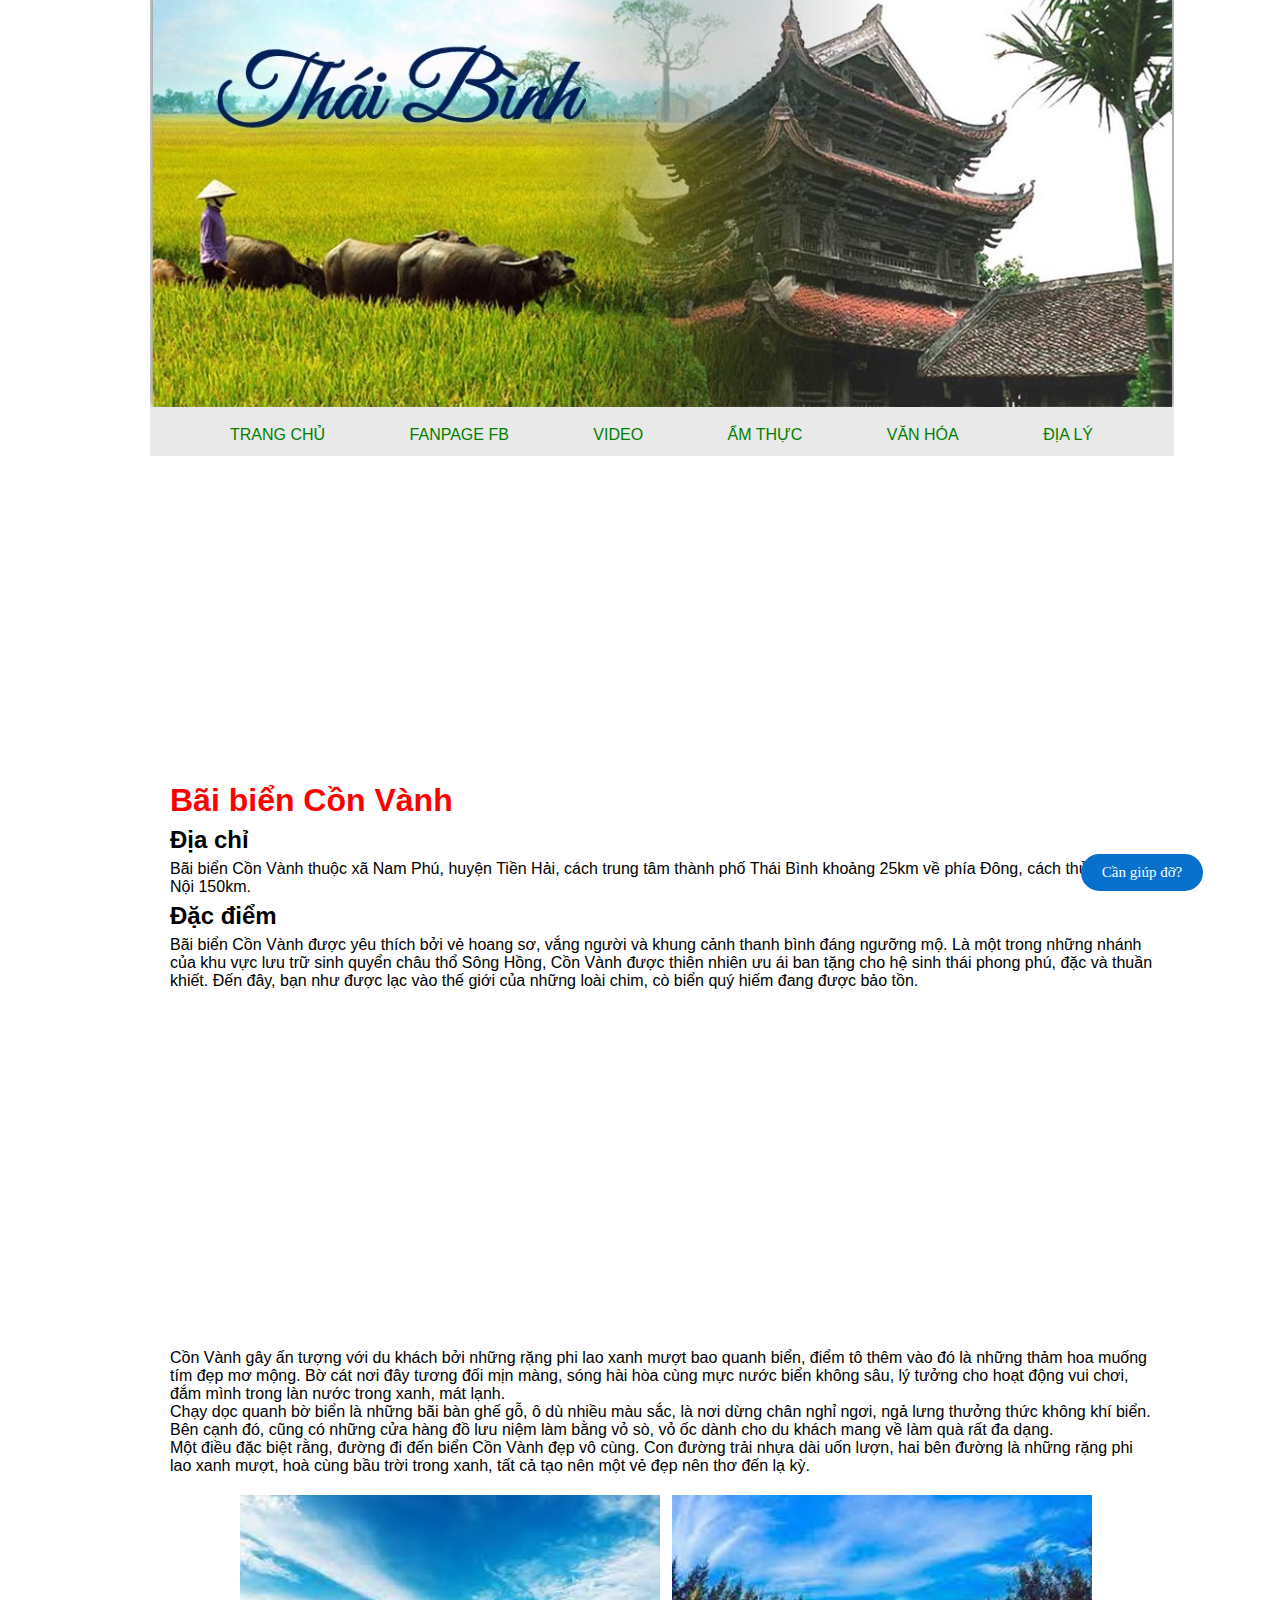
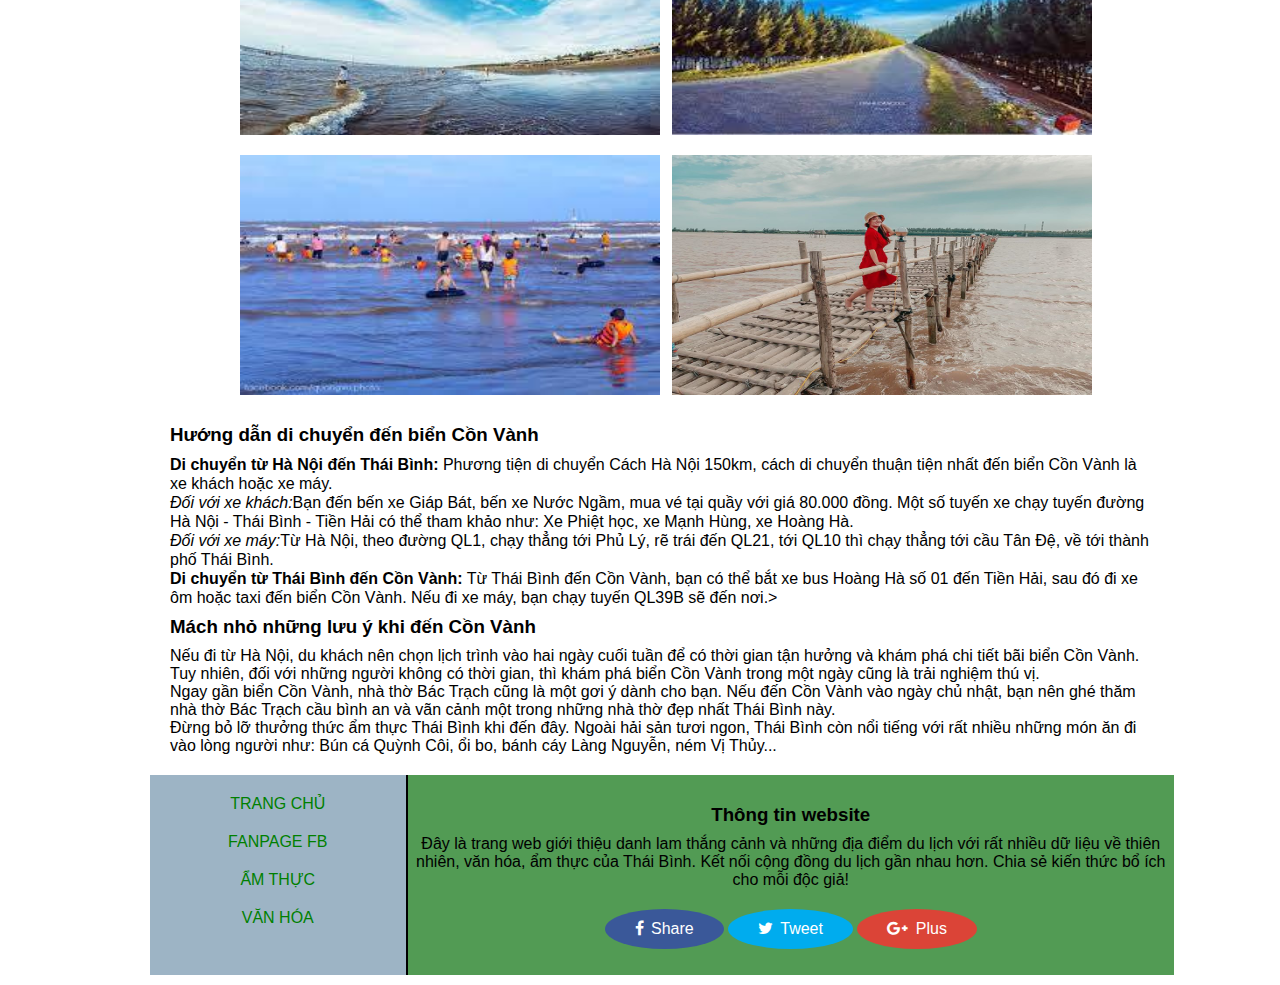
<file: Cồn Vành.html>
<!DOCTYPE html>
<html lang="vi">
<head>
    <meta charset="UTF-8">
    <meta http-equiv="X-UA-Compatible" content="IE=edge">
    <meta name="viewport" content="width=device-width, initial-scale=1.0">
    <link rel="stylesheet" href="https://maxcdn.bootstrapcdn.com/font-awesome/4.7.0/css/font-awesome.min.css">
    <link rel="stylesheet" href="convanh.css">
    <title>Biển Cồn Vành</title>
</head>
<body>    
    <img src="Image/Thái Bình.jpg" alt="Thái Bình" width="100%">    
    <div id="menu">
        <ul>
            <li>
                <a href="index.html">TRANG CHỦ</a>
            </li>
            <li>
                <a href="https://www.facebook.com/FanpageThaiBinh" target="_blank">FANPAGE FB</a>
            </li>
            <li>
                <a href="Video.html">VIDEO</a>
            </li>
            <li>
                <a href="Ẩm Thực.html">ẨM THỰC</a>
            </li>
            <li>
                <a href="#">VĂN HÓA</a>
            </li>
            <li>
                <a href="#">ĐỊA LÝ</a>  
            </li>           
        </ul>                                                                                                
    </div>
    <div id="content">
        <div>
            <iframe src="https://www.google.com/maps/embed?pb=!1m18!1m12!1m3!1d169308.19326990782!2d106.51751454083818!3d20.332616624077595!2m3!1f0!2f0!3f0!3m2!1i1024!2i768!4f13.1!3m3!1m2!1s0x3149ff4242e6286d%3A0xd6d6393fd28c7ec6!2zS2h1IER1IEzhu4tjaCBCaeG7g24gQ-G7k24gVsOgbmg!5e0!3m2!1svi!2s!4v1646401191258!5m2!1svi!2s" width="100%" height="300" style="border:0;" allowfullscreen="" loading="lazy"></iframe>
        </div>
        <div class="main-content">
            <h1>Bãi biển Cồn Vành</h1>            
            <h2>Địa chỉ</h2>
            <p>
                Bãi biển Cồn Vành thuộc xã Nam Phú, huyện Tiền Hải, cách trung tâm thành phố Thái Bình khoảng 25km về phía Đông, cách thủ đô Hà Nội 150km.
            </p>                
            <h2>Đặc điểm</h2>
            <p>
                Bãi biển Cồn Vành được yêu thích bởi vẻ hoang sơ, vắng người và khung cảnh thanh bình đáng ngưỡng mộ.
                Là một trong những nhánh của khu vực lưu trữ sinh quyển châu thổ Sông Hồng, Cồn Vành được thiên nhiên ưu ái ban tặng cho hệ sinh thái phong phú, đặc và thuần khiết.
                Đến đây, bạn như được lạc vào thế giới của những loài chim, cò biển quý hiếm đang được bảo tồn.
            </p>
            <div class="video">
                <iframe width="600" height="315" src="https://www.youtube.com/embed/0i1VJ_ybW2Y" title="YouTube video player" frameborder="0" allow="accelerometer; autoplay; clipboard-write; encrypted-media; gyroscope; picture-in-picture" allowfullscreen></iframe>
            </div>
            <p>
                Cồn Vành gây ấn tượng với du khách bởi những rặng phi lao xanh mượt bao quanh biển, điểm tô thêm vào đó là những thảm hoa muống tím đẹp mơ mộng.
                Bờ cát nơi đây tương đối mịn màng, sóng hài hòa cùng mực nước biển không sâu, lý tưởng cho hoạt động vui chơi, đắm mình trong làn nước trong xanh, mát lạnh.
            </p>
            <p>
                Chạy dọc quanh bờ biển là những bãi bàn ghế gỗ, ô dù nhiều màu sắc, là nơi dừng chân nghỉ ngơi, ngả lưng thưởng thức không khí biển.
                Bên cạnh đó, cũng có những cửa hàng đồ lưu niệm làm bằng vỏ sò, vỏ ốc dành cho du khách mang về làm quà rất đa dạng.
            </p>
            <p>
                Một điều đặc biệt rằng, đường đi đến biển Cồn Vành đẹp vô cùng.
                Con đường trải nhựa dài uốn lượn, hai bên đường là những rặng phi lao xanh mượt, hoà cùng bầu trời trong xanh, tất cả tạo nên một vẻ đẹp nên thơ đến lạ kỳ.
            </p>
            <div class="img">
                <div class="col-4">
                    <img src="Image/cồn vành.jpg" alt="cồn vành" width="420" height="240">
                    <img src="Image/cồn vành 2.jpg" alt="cồn vành" width="420" height="240">
                </div>
                <div class="col-4">
                    <img src="Image/cồn vành 3.jpg" alt="cồn vành" width="420" height="240">
                    <img src="Image/cồn vành 4.jpg" alt="cồn vành" width="420" height="240">
                </div>
            </div>
            <h3>Hướng dẫn di chuyển đến biển Cồn Vành</h3>
            <p><b>Di chuyển từ Hà Nội đến Thái Bình:</b> Phương tiện di chuyển Cách Hà Nội 150km, cách di chuyển thuận tiện nhất đến biển Cồn Vành là xe khách hoặc xe máy.</p>
            <p><i>Đối với xe khách:</i>Bạn đến bến xe Giáp Bát, bến xe Nước Ngầm, mua vé tại quầy với giá 80.000 đồng.
                Một số tuyến xe chạy tuyến đường Hà Nội - Thái Bình - Tiền Hải có thể tham khảo như: Xe Phiệt học, xe Mạnh Hùng, xe Hoàng Hà.
            </p>
            <p><i>Đối với xe máy:</i>Từ Hà Nội, theo đường QL1, chạy thẳng tới Phủ Lý, rẽ trái đến QL21, tới QL10 thì chạy thẳng tới cầu Tân Đệ, về tới thành phố Thái Bình.</p>
            <p><b>Di chuyển từ Thái Bình đến Cồn Vành:</b> Từ Thái Bình đến Cồn Vành, bạn có thể bắt xe bus Hoàng Hà số 01 đến Tiền Hải, sau đó đi xe ôm hoặc taxi đến biển Cồn Vành.
                Nếu đi xe máy, bạn chạy tuyến QL39B sẽ đến nơi.>
            </p>
            <h3>Mách nhỏ những lưu ý khi đến Cồn Vành</h3>
            <p>
                Nếu đi từ Hà Nội, du khách nên chọn lịch trình vào hai ngày cuối tuần để có thời gian tận hưởng và khám phá chi tiết bãi biển Cồn Vành.
                Tuy nhiên, đối với những người không có thời gian, thì khám phá biển Cồn Vành trong một ngày cũng là trải nghiệm thú vị.
            </p>
            <p>
                Ngay gần biển Cồn Vành, nhà thờ Bác Trạch cũng là một gơi ý dành cho bạn.
                Nếu đến Cồn Vành vào ngày chủ nhật, bạn nên ghé thăm nhà thờ Bác Trạch cầu bình an và vãn cảnh một trong những nhà thờ đẹp nhất Thái Bình này.
            </p>
            <p>
                Đừng bỏ lỡ thưởng thức ẩm thực Thái Bình khi đến đây.
                Ngoài hải sản tươi ngon, Thái Bình còn nổi tiếng với rất nhiều những món ăn đi vào lòng người như: Bún cá Quỳnh Côi, ổi bo, bánh cáy Làng Nguyễn, ném Vị Thủy...
            </p>                                   
        </div>                        
    </div>
    <div id="footer">
        <div class="menu-footer">
            <ul>
                <li>
                    <a href="index.html">TRANG CHỦ</a>
                </li>
                <li>
                    <a href="https://www.facebook.com/FanpageThaiBinh">FANPAGE FB</a>
                </li>
                <li>
                    <a href="Ẩm Thực.html">ẨM THỰC</a>
                </li>
                <li>
                    <a href="#">VĂN HÓA</a>
                </li>
            </ul>            
        </div>        
        <div class="main-footer-1">
            <h3>Thông tin website</h3>
            <p>Đây là trang web giới thiệu danh lam thắng cảnh và những địa điểm du lịch với rất nhiều dữ liệu về thiên nhiên, văn hóa, ẩm thực của Thái Bình.
                Kết nối cộng đồng du lịch gần nhau hơn. Chia sẻ kiến thức bổ ích cho mỗi độc giả!
            </p>
            <div class="plugins">
                <a class="bg-facebook" href="http://www.facebook.com/sharer/sharer.php?u=https://www.inithtml.com/" target="_blank"><span class="fa fa-facebook"></span> Share</a>
                <a class="bg-twitter" href="https://twitter.com/share?text=Init%20HTML%20%E2%80%93%20Kh%E1%BB%9Fi%20%C4%91%E1%BA%A7u%20d%E1%BB%B1%20%C3%A1n%20Web&url=https://www.inithtml.com/" target="_blank"><span class="fa fa-twitter"></span> Tweet</a>
                <a class="bg-google-plus" href="https://plus.google.com/share?url=https://www.inithtml.com/" target="_blank"><span class="fa fa-google-plus"></span> Plus</a>
                
            </div>
        </div>
        <div class="main-footer-2">
            <ul>
                <li>
                    <a href="#">Cần giúp đỡ?</a>
                </li>
            </ul>    
        </div>
    </div
</body>
</html>
</file>
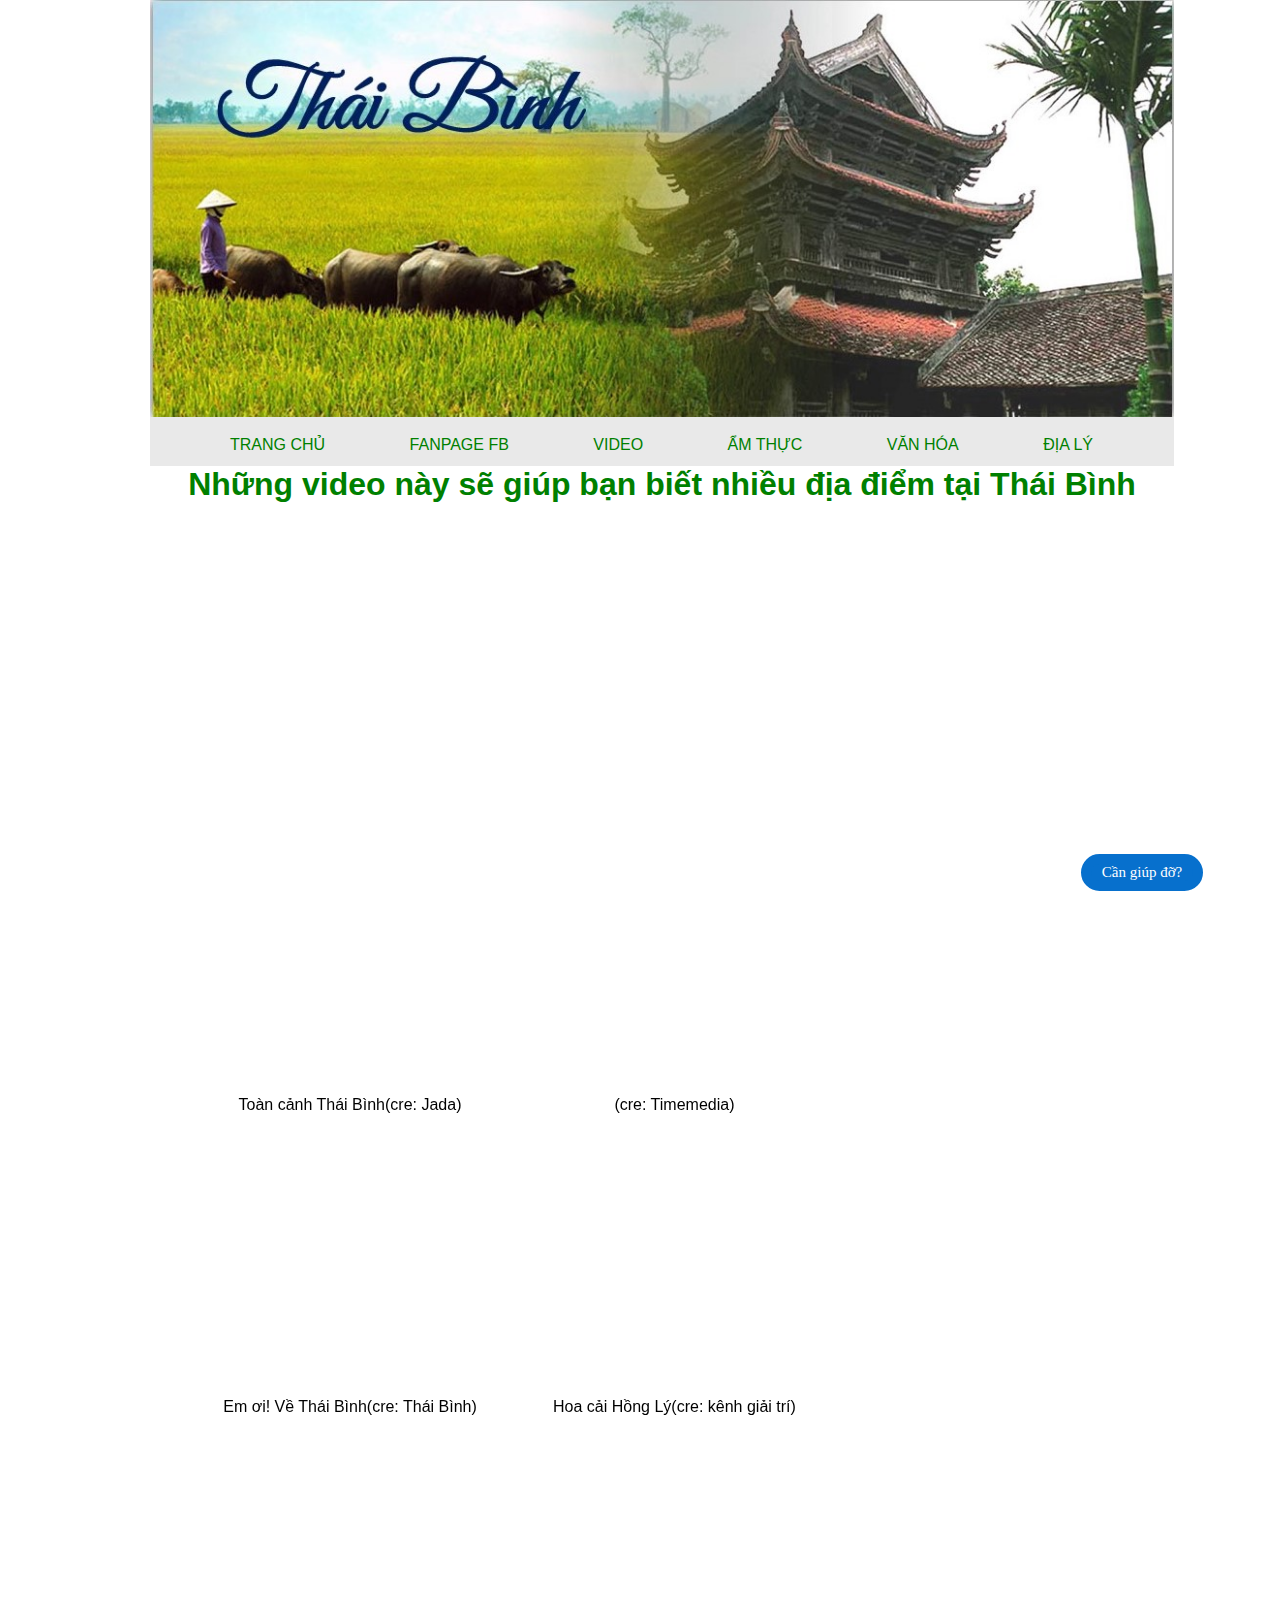
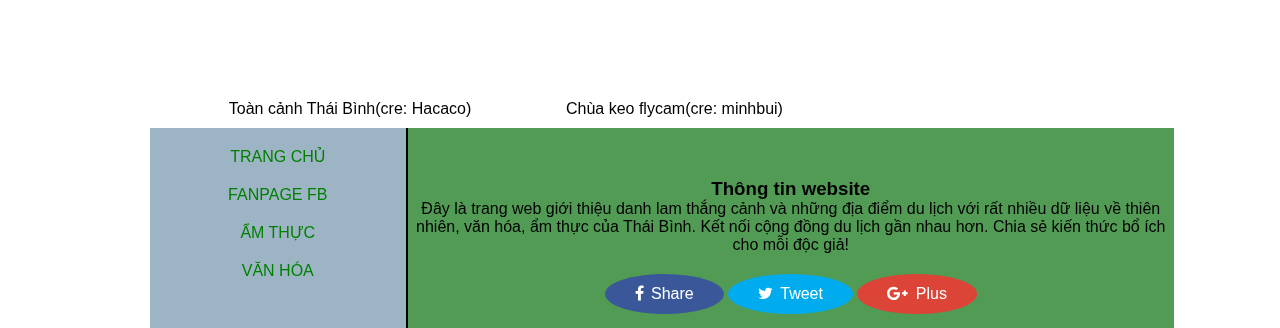
<file: Video.html>
<!DOCTYPE html>
<html lang="vi">
<head>
    <meta charset="UTF-8">
    <meta http-equiv="X-UA-Compatible" content="IE=edge">
    <meta name="viewport" content="width=device-width, initial-scale=1.0">
    <link rel="stylesheet" href="https://maxcdn.bootstrapcdn.com/font-awesome/4.7.0/css/font-awesome.min.css">
    <link rel="stylesheet" href="video.css">
    <title>Video Thái Bình</title>
</head>
<body>
    <img src="Image/Thái Bình.jpg" alt="Thái Bình" width="100%">    
    <div id="menu">
        <ul>
            <li>
                <a href="index.html">TRANG CHỦ</a>
            </li>
            <li>
                <a href="https://www.facebook.com/FanpageThaiBinh" target="_blank">FANPAGE FB</a>
            </li>
            <li>
                <a href="Video.html">VIDEO</a>
            </li>
            
            <li>
                <a href="Ẩm Thực.html">ẨM THỰC</a>
            </li>
            <li>
                <a href="#">VĂN HÓA</a>
            </li>
            <li>
                <a href="#">ĐỊA LÝ</a>
            </li>                                        
        </ul>                                                                                                
    </div>
    <div id="content">
        <h1>Những video này sẽ giúp bạn biết nhiều địa điểm tại Thái Bình</h1>        
        <iframe width="100%" height="315" src="https://www.youtube.com/embed/dsbMnU2ujXs" title="YouTube video player" frameborder="0" allow="accelerometer; autoplay; clipboard-write; encrypted-media; gyroscope; picture-in-picture" allowfullscreen></iframe>
        <div class="main-content">
            <div class="video">
            <a href="https://www.youtube.com/embed/gOoPdn73C1o">
                    <iframe width="300" height="260" src="https://www.youtube.com/embed/gOoPdn73C1o" title="YouTube video player" frameborder="0" allow="accelerometer; autoplay; clipboard-write; encrypted-media; gyroscope; picture-in-picture" allowfullscreen></iframe>
            </a>
                <div class="thongtin">Toàn cảnh Thái Bình(cre: Jada)</div> 
            </div>               
            <div class="video">
                <a href="https://www.youtube.com/embed/GsUX8fEB7r0">
                    <iframe width="300" height="260" src="https://www.youtube.com/embed/GsUX8fEB7r0" title="YouTube video player" frameborder="0" allow="accelerometer; autoplay; clipboard-write; encrypted-media; gyroscope; picture-in-picture" allowfullscreen></iframe>
                </a>
                <div class="thongtin">(cre: Timemedia)</div>
            </div>
            <div class="video">
                <a href="https://www.youtube.com/embed/PHWO0q_6nxk">
                    <iframe width="300" height="260" src="https://www.youtube.com/embed/PHWO0q_6nxk" title="YouTube video player" frameborder="0" allow="accelerometer; autoplay; clipboard-write; encrypted-media; gyroscope; picture-in-picture" allowfullscreen></iframe>
                </a>
                <div class="thongtin">Em ơi! Về Thái Bình(cre: Thái Bình)</div>
            </div>          
            <div class="video">
                <a href="https://www.youtube.com/embed/7jwaRASo8nk">
                    <iframe width="300" height="260" src="https://www.youtube.com/embed/7jwaRASo8nk" title="YouTube video player" frameborder="0" allow="accelerometer; autoplay; clipboard-write; encrypted-media; gyroscope; picture-in-picture" allowfullscreen></iframe>
                </a>
                <div class="thongtin">Hoa cải Hồng Lý(cre: kênh giải trí)</div>
            </div>
            <div class="video">
                <a href="https://www.youtube.com/embed/KMaUexARJsQ">
                    <iframe width="300" height="260" src="https://www.youtube.com/embed/KMaUexARJsQ" title="YouTube video player" frameborder="0" allow="accelerometer; autoplay; clipboard-write; encrypted-media; gyroscope; picture-in-picture" allowfullscreen></iframe>
                </a>
                <div class="thongtin">Toàn cảnh Thái Bình(cre: Hacaco)</div>
            </div>
            <div class="video">
                <a href="https://www.youtube.com/embed/n8JjRsOV1Rs">
                    <iframe width="300" height="260" src="https://www.youtube.com/embed/n8JjRsOV1Rs" title="YouTube video player" frameborder="0" allow="accelerometer; autoplay; clipboard-write; encrypted-media; gyroscope; picture-in-picture" allowfullscreen></iframe>
                </a>
                <div class="thongtin">Chùa keo flycam(cre: minhbui)</div>
            </div>
        </div>
        
    </div>
    <div id="footer">
        <div class="menu-footer">
            <ul>
                <li>
                    <a href="index.html">TRANG CHỦ</a>
                </li>
                <li>
                    <a href="https://www.facebook.com/FanpageThaiBinh">FANPAGE FB</a>
                </li>
                <li>
                    <a href="Ẩm Thực.html">ẨM THỰC</a>
                </li>
                <li>
                    <a href="#">VĂN HÓA</a>
                </li>
            </ul>            
        </div>        
        <div class="main-footer-1">
            <h3>Thông tin website</h3>
            <p>Đây là trang web giới thiệu danh lam thắng cảnh và những địa điểm du lịch với rất nhiều dữ liệu về thiên nhiên, văn hóa, ẩm thực của Thái Bình.
                Kết nối cộng đồng du lịch gần nhau hơn. Chia sẻ kiến thức bổ ích cho mỗi độc giả!
            </p>
            <div class="plugins">
                <a class="bg-facebook" href="http://www.facebook.com/sharer/sharer.php?u=https://www.inithtml.com/" target="_blank"><span class="fa fa-facebook"></span> Share</a>
                <a class="bg-twitter" href="https://twitter.com/share?text=Init%20HTML%20%E2%80%93%20Kh%E1%BB%9Fi%20%C4%91%E1%BA%A7u%20d%E1%BB%B1%20%C3%A1n%20Web&url=https://www.inithtml.com/" target="_blank"><span class="fa fa-twitter"></span> Tweet</a>
                <a class="bg-google-plus" href="https://plus.google.com/share?url=https://www.inithtml.com/" target="_blank"><span class="fa fa-google-plus"></span> Plus</a>
                
            </div>
        </div>
        <div class="main-footer-2">
            <ul>
                <li>
                    <a href="#">Cần giúp đỡ?</a>
                </li>
            </ul>    
        </div>
    </div>
</body>
</html>
</file>
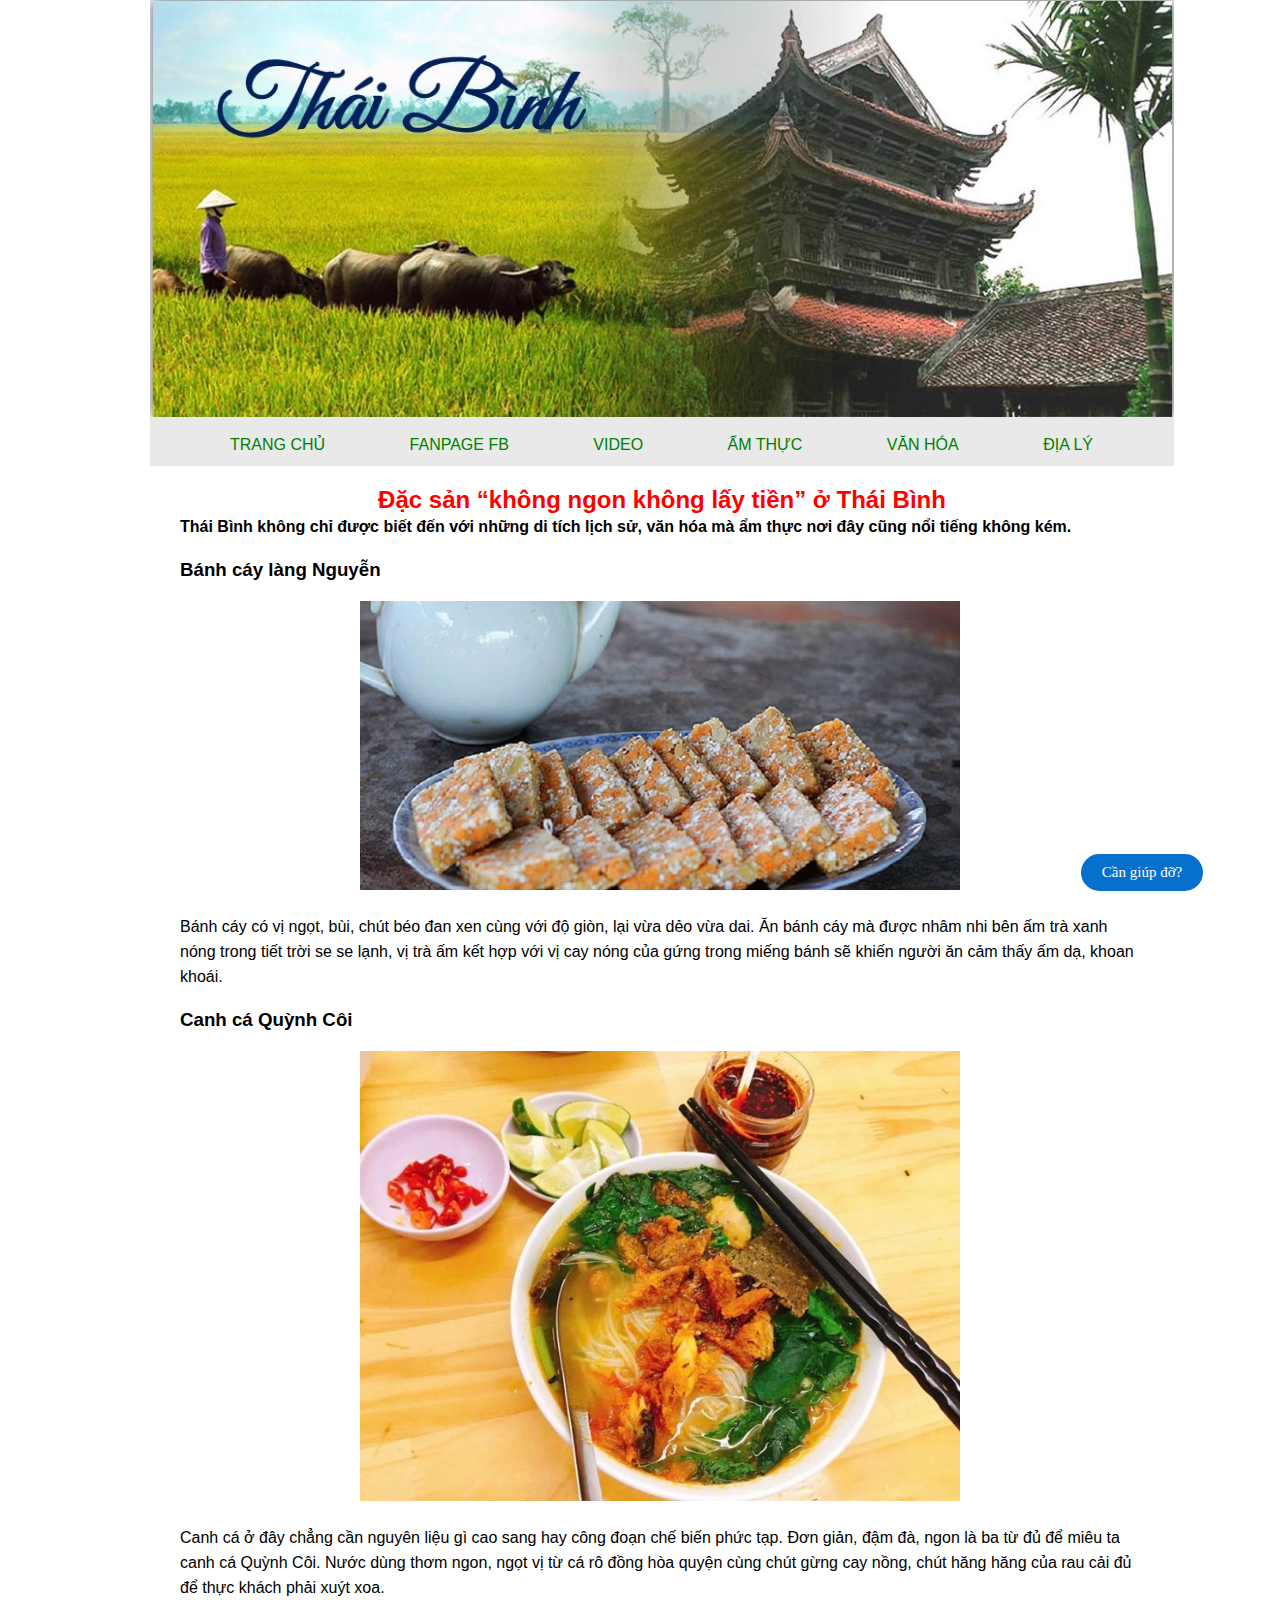
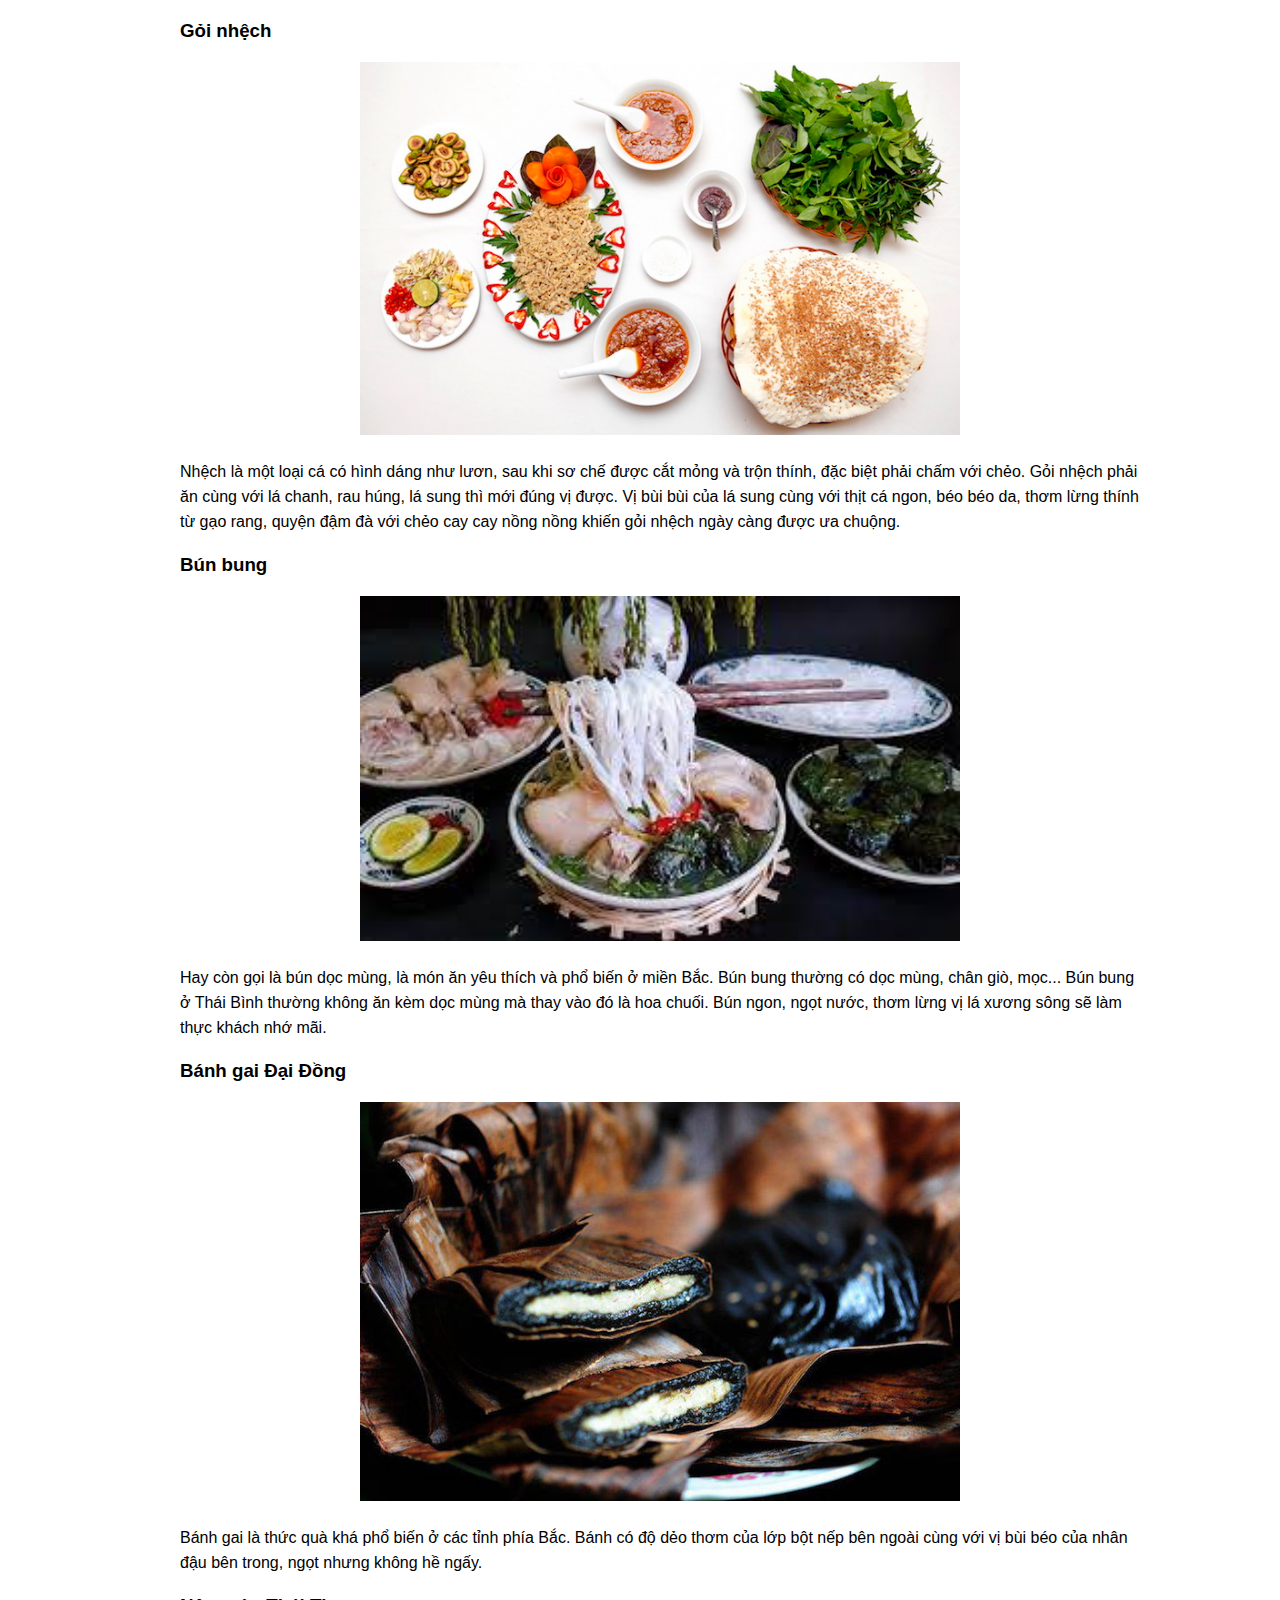
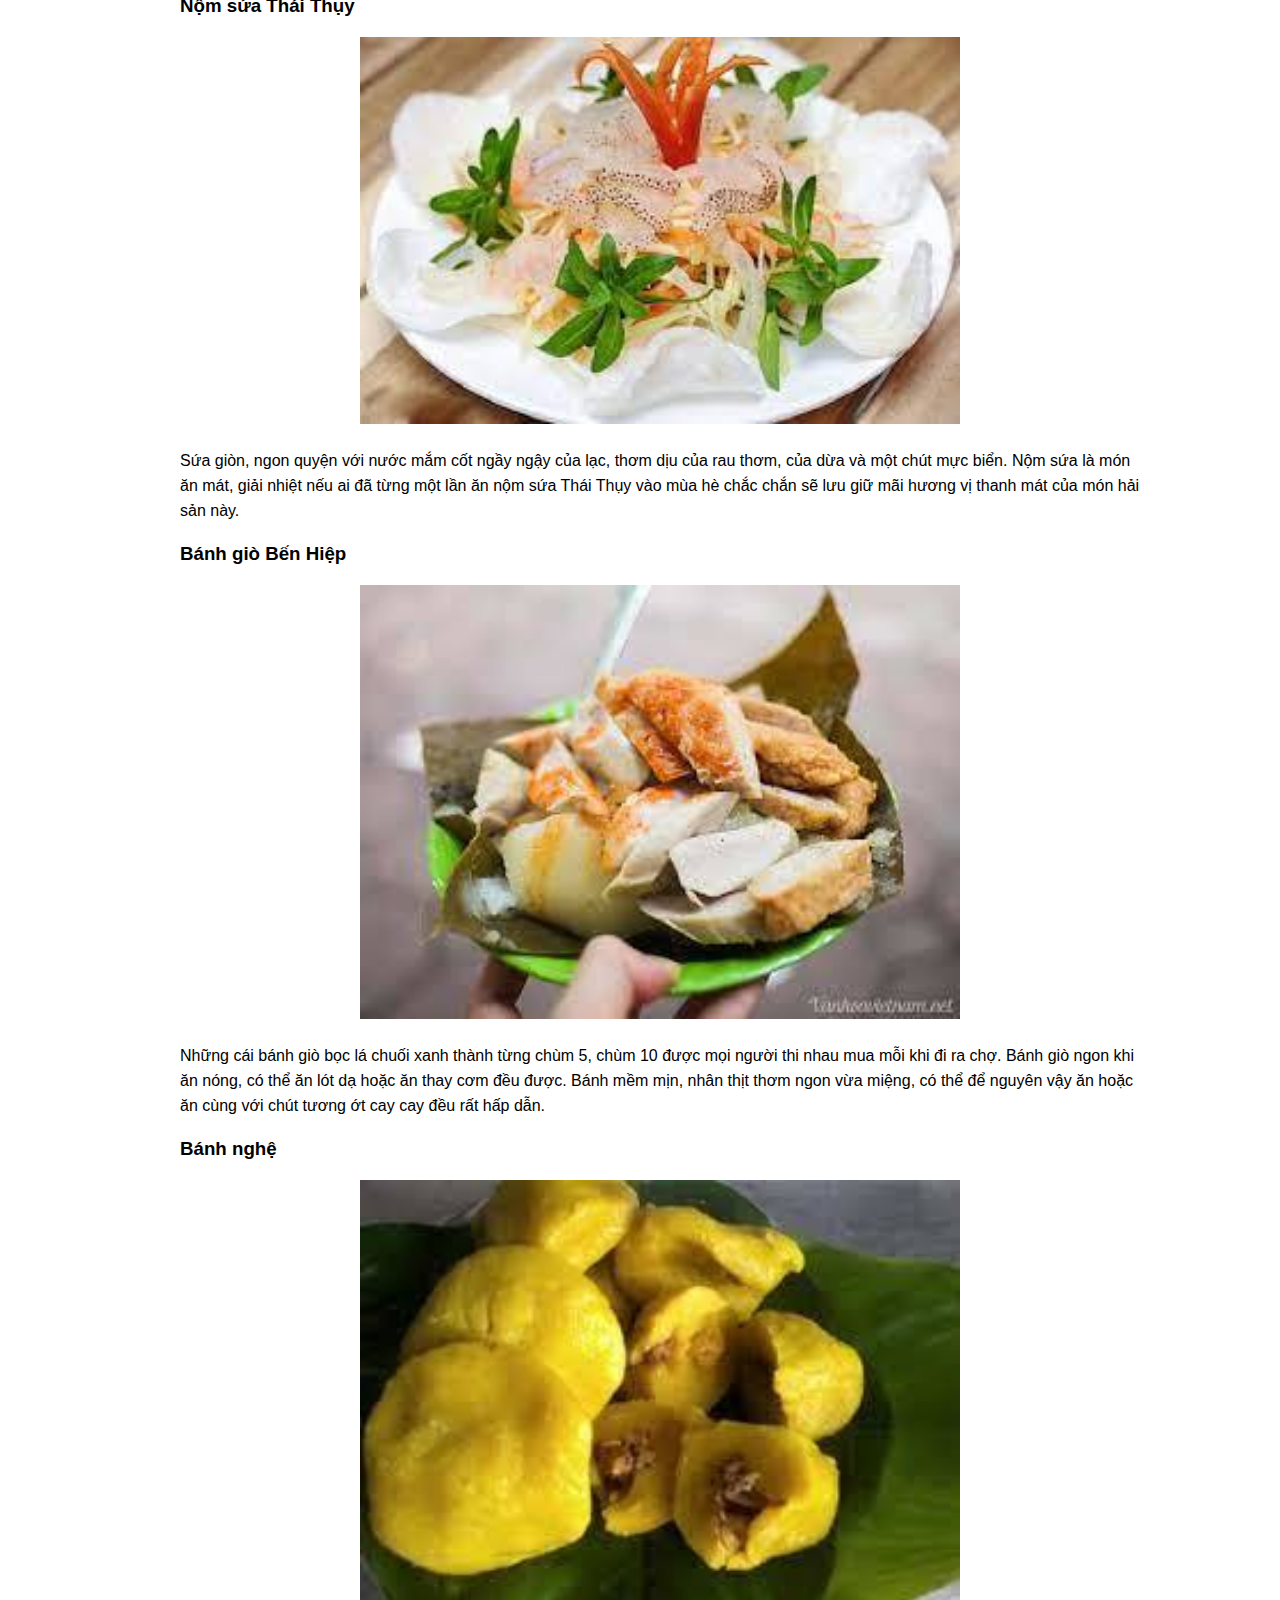
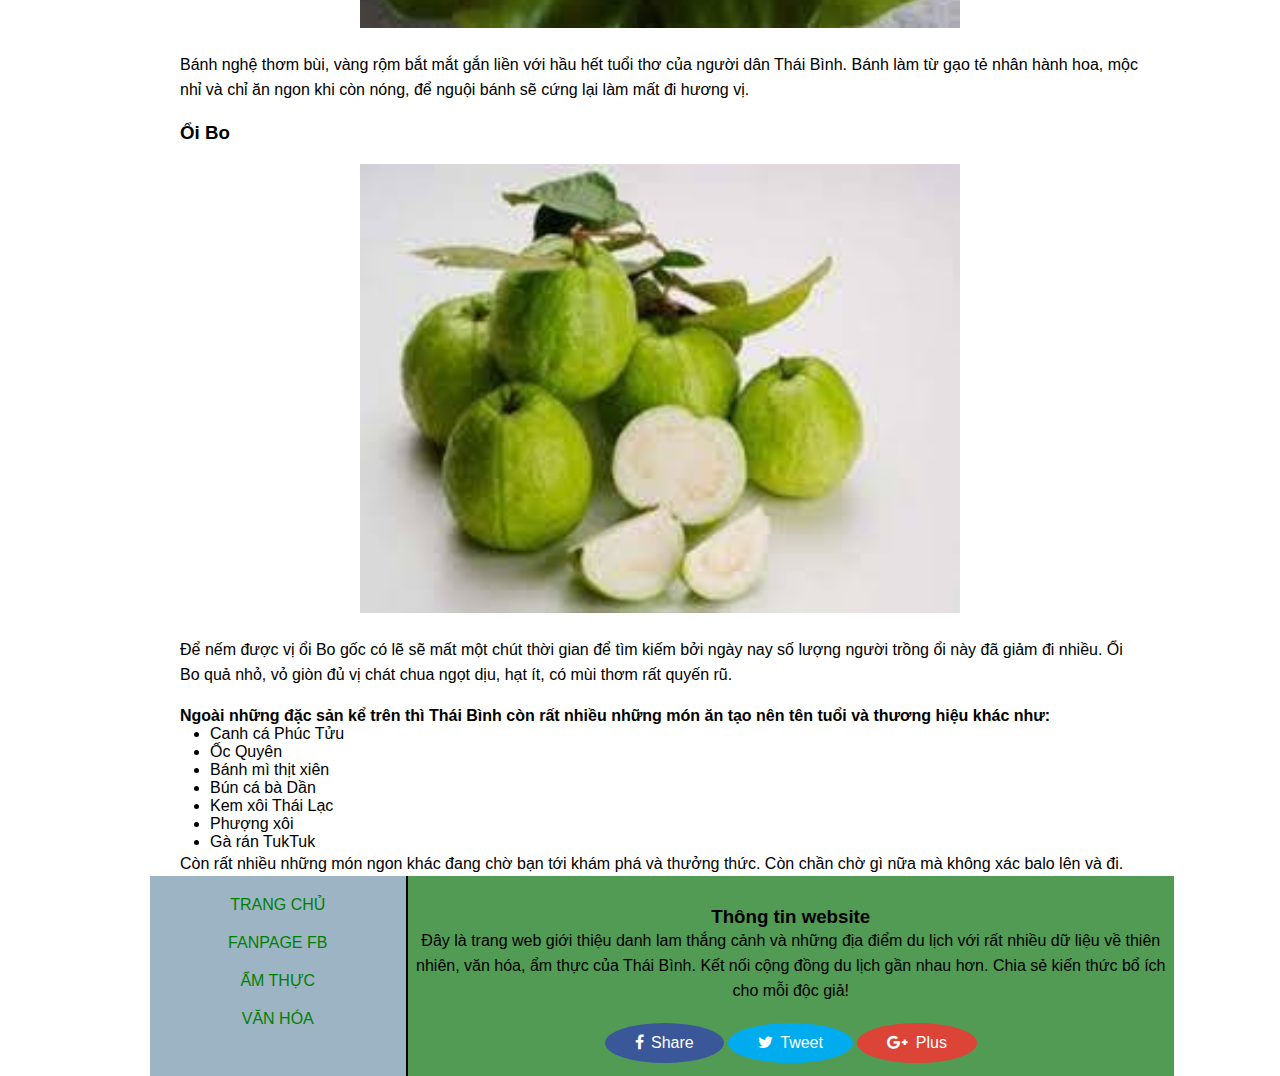
<file: Ẩm Thực.html>
<!DOCTYPE html>
<html lang="vi">
<head>
    <meta charset="UTF-8">
    <meta http-equiv="X-UA-Compatible" content="IE=edge">
    <meta name="viewport" content="width=device-width, initial-scale=1.0">
    <link rel="stylesheet" href="https://maxcdn.bootstrapcdn.com/font-awesome/4.7.0/css/font-awesome.min.css">
    <link rel="stylesheet" href="ẩm thực.css">
    <title>Ẩm Thực</title>
</head>
<body>
    <div>   
        <img src="Image/Thái Bình.jpg" alt="Thái Bình" width="100%"> 
    </div>  
    <div id="menu">
        <ul>
            <li>
                <a href="index.html">TRANG CHỦ</a>
            </li>
            <li>
                <a href="https://www.facebook.com/FanpageThaiBinh" target="_blank">FANPAGE FB</a>
            </li>
            <li>
                <a href="Video.html">VIDEO</a>
            </li>
            <li>
                <a href="Ẩm Thực.html">ẨM THỰC</a>
            </li>
            <li>
                <a href="#">VĂN HÓA</a>
            </li>
            <li>
                <a href="#">ĐỊA LÝ</a>
            </li>           
        </ul>                                                                                                
    </div>
    <div id="content">
        <h2>Đặc sản “không ngon không lấy tiền” ở Thái Bình</h2>
        <p>
            <b>Thái Bình không chỉ được biết đến với những di tích lịch sử, văn hóa mà ẩm thực nơi đây cũng nổi tiếng không kém.</b>
        </p>
        <h3>Bánh cáy làng Nguyễn</h3>
        <img src="Image/bánh cáy.jpg" alt="Bánh cáy" width="600">
        <p>
            Bánh cáy có vị ngọt, bùi, chút béo đan xen cùng với độ giòn, lại vừa dẻo vừa dai.
            Ăn bánh cáy mà được nhâm nhi bên ấm trà xanh nóng trong tiết trời se se lạnh, vị trà ấm kết hợp với vị cay nóng của gứng trong miếng bánh sẽ khiến người ăn cảm thấy ấm dạ, khoan khoái.
        </p>
        <h3>Canh cá Quỳnh Côi</h3>
        <img src="Image/canh-cá.png" alt="Canh cá" width="600">
        <p>
            Canh cá ở đây chẳng cần nguyên liệu gì cao sang hay công đoạn chế biến phức tạp. Đơn giản, đậm đà, ngon là ba từ đủ để miêu ta canh cá Quỳnh Côi.
            Nước dùng thơm ngon, ngọt vị từ cá rô đồng hòa quyện cùng chút gừng cay nồng, chút hăng hăng của rau cải đủ để thực khách phải xuýt xoa.
        </p>
        <h3>Gỏi nhệch</h3>
        <img src="Image/gỏi nhệch.jpg" alt="Gỏi nhệch" width="600">
        <p>
            Nhệch là một loại cá có hình dáng như lươn, sau khi sơ chế được cắt mỏng và trộn thính, đặc biệt phải chấm với chẻo. Gỏi nhệch phải ăn cùng với lá chanh, rau húng, lá sung thì mới đúng vị được.
            Vị bùi bùi của lá sung cùng với thịt cá ngon, béo béo da, thơm lừng thính từ gạo rang, quyện đậm đà với chẻo cay cay nồng nồng khiến gỏi nhệch ngày càng được ưa chuộng.
        </p>
        <h3>Bún bung</h3>
        <img src="Image/bún-bung.jpg" alt="Bún bung" width="600">
        <p>
            Hay còn gọi là bún dọc mùng, là món ăn yêu thích và phổ biến ở miền Bắc. Bún bung thường có dọc mùng, chân giò, mọc...
            Bún bung ở Thái Bình thường không ăn kèm dọc mùng mà thay vào đó là hoa chuối. Bún ngon, ngọt nước, thơm lừng vị lá xương sông sẽ làm thực khách nhớ mãi.
        </p>
        <h3>Bánh gai Đại Đồng</h3>
        <img src="Image/bánh gai.jpg" alt="Bánh gai" width="600">
        <p>
            Bánh gai là thức quà khá phổ biến ở các tỉnh phía Bắc.
            Bánh có độ dẻo thơm của lớp bột nếp bên ngoài cùng với vị bùi béo của nhân đậu bên trong, ngọt nhưng không hề ngấy.
        </p>
        <h3>Nộm sứa Thái Thụy</h3>
        <img src="Image/nom-sứa.jpg" alt="Nộm sứa" width="600">
        <p>
            Sứa giòn, ngon quyện với nước mắm cốt ngầy ngậy của lạc, thơm dịu của rau thơm, của dừa và một chút mực biển.
            Nộm sứa là món ăn mát, giải nhiệt nếu ai đã từng một lần ăn nộm sứa Thái Thụy vào mùa hè chắc chắn sẽ lưu giữ mãi hương vị thanh mát của món hải sản này.
        </p>
        <h3>Bánh giò Bến Hiệp</h3>
        <img src="Image/bánh giò.jpg" alt="Bánh giò" width="600">
        <p>
            Những cái bánh giò bọc lá chuối xanh thành từng chùm 5, chùm 10 được mọi người thi nhau mua mỗi khi đi ra chợ.
            Bánh giò ngon khi ăn nóng, có thể ăn lót dạ hoặc ăn thay cơm đều được.
            Bánh mềm mịn, nhân thịt thơm ngon vừa miệng, có thể để nguyên vậy ăn hoặc ăn cùng với chút tương ớt cay cay đều rất hấp dẫn.
        </p>
        <h3>Bánh nghệ</h3>
        <img src="Image/bánh nghệ.jpg" alt="Bánh nghệ" width="600">
        <p>
            Bánh nghệ thơm bùi, vàng rộm bắt mắt gắn liền với hầu hết tuổi thơ của người dân Thái Bình.
            Bánh làm từ gạo tẻ nhân hành hoa, mộc nhỉ và chỉ ăn ngon khi còn nóng, để nguội bánh sẽ cứng lại làm mất đi hương vị.
        </p>
        <h3>Ổi Bo</h3>
        <img src="Image/ổi bo.jpg" alt="Ổi bo" width="600">
        <p>
            Để nếm được vị ổi Bo gốc có lẽ sẽ mất một chút thời gian để tìm kiếm bởi ngày nay số lượng người trồng ổi này đã giảm đi nhiều.
            Ổi Bo quả nhỏ, vỏ giòn đủ vị chát chua ngọt dịu, hạt ít, có mùi thơm rất quyến rũ.
        </p>                    
        <h4>Ngoài những đặc sản kể trên thì Thái Bình còn rất nhiều những món ăn tạo nên tên tuổi và thương hiệu khác như:</h4>
        <div class="danh-sach">
            <ul>
                <li>Canh cá Phúc Tửu</li>
                <li>Ốc Quyên</li>
                <li>Bánh mì thịt xiên</li>
                <li>Bún cá bà Dần</li>
                <li>Kem xôi Thái Lạc</li>
                <li>Phượng xôi</li>
                <li>Gà rán TukTuk</li>
            </ul>
        </div>
        <p>Còn rất nhiều những món ngon khác đang chờ bạn tới khám phá và thưởng thức. Còn chần chờ gì nữa mà không xác balo lên và đi.</p>                   
    </div>
    <div id="footer">
        <div class="menu-footer">
            <ul>
                <li>
                    <a href="index.html">TRANG CHỦ</a>
                </li>
                <li>
                    <a href="https://www.facebook.com/FanpageThaiBinh">FANPAGE FB</a>
                </li>
                <li>
                    <a href="Ẩm Thực.html">ẨM THỰC</a>
                </li>
                <li>
                    <a href="#">VĂN HÓA</a>
                </li>
            </ul>
        </div>       
        <div class="main-footer-1">
            <h3>Thông tin website</h3>
            <p>Đây là trang web giới thiệu danh lam thắng cảnh và những địa điểm du lịch với rất nhiều dữ liệu về thiên nhiên, văn hóa, ẩm thực của Thái Bình.
                Kết nối cộng đồng du lịch gần nhau hơn. Chia sẻ kiến thức bổ ích cho mỗi độc giả!
            </p>
            <div class="plugins">
                <a class="bg-facebook" href="http://www.facebook.com/sharer/sharer.php?u=https://www.inithtml.com/" target="_blank"><span class="fa fa-facebook"></span> Share</a>
                <a class="bg-twitter" href="https://twitter.com/share?text=Init%20HTML%20%E2%80%93%20Kh%E1%BB%9Fi%20%C4%91%E1%BA%A7u%20d%E1%BB%B1%20%C3%A1n%20Web&url=https://www.inithtml.com/" target="_blank"><span class="fa fa-twitter"></span> Tweet</a>
                <a class="bg-google-plus" href="https://plus.google.com/share?url=https://www.inithtml.com/" target="_blank"><span class="fa fa-google-plus"></span> Plus</a>
                
            </div>
        </div>
        <div class="main-footer-2">
            <ul>
                <li>
                    <a href="#">Cần giúp đỡ?</a>
                </li>
            </ul>    
        </div>
    </div>
</body>
</html>
</file>
<file: quetoi.css>
*{
    margin: 0;
    padding: 0;
    text-decoration: none;    
}
/*moblie*/
@media screen and (max-width: 779px) {
    body{
        width: 100%;
        font-family: 'Segoe UI', Tahoma, Geneva, Verdana, sans-serif;
    }
    #menu{                
        background-color: #e9e9e9;
        height: 50px;
    }
    #menu ul li{
        display: inline-block;                
        padding-top: 20px;
    }
    #menu ul{        
        margin-left: 10px;
    }  
    #menu a{
        border-right: 1px solid;
        color: #529b54;
    }  
    #menu a:hover{
        color: red;
        font-size: large;
    }
    .banner img{
        width: 100%;    
    } 
    .banner h1 {
        font-size: 20px;
        margin-left: 20px;
        color: red;
    } 
    .banner p{
        margin-left: 20px;
    }
    .main-content{
        margin-top: 50px;
        margin-left: 20px;
    }
    .main{
        margin: 30px auto;
    }
    .main img{
        display: block;
        margin: 20px auto;                               
    }    
    .main a{
        color: blue;
    }    
    .menu-footer{    
        display: none;
    }    
    .main-footer-1{
        padding-top: 30px;
        padding-bottom: 30px;
        width: 100%;
        text-align: center;
        background-color: #529b54;
    }
    .main-footer-2{
        display: none;
    }
}
/*tablet*/
@media screen and (min-width: 780px) and (max-width: 991px) {
    body{
        width: 100%;
    }
    #menu ul li{
        display: inline-block;
        margin-left: 50px;
        padding-top: 20px;
    }
    #menu{
        overflow: hidden;
        background-color: #e9e9e9;
        height: 50px;
    }
    #menu a{
        color: #529b54;
    }
    #menu a:hover{
        color: red;
    }
    .banner img{
        width: 100%;    
    } 
    .banner h1 {
        margin-left: 20px;
        color: red;
    } 
    .banner p{
        margin-left: 20px;
    }
    .main-content{
        margin-top: 50px;
        margin-left: 20px;
    }
    .main{
        margin: 20px auto 20px;
    }
    .col img{
        display: inline-block;
        margin: 20px auto 15px 40px;                               
    }
    .col-1 img{
        display: block;
        margin: 20px auto;
    }    
    .main a{
        color: blue;
    }
    #footer{       
        height: 200px;
        display: flex;
    }
    .menu-footer ul li{
        list-style-type: none;
        padding-top: 20px;
    }
    .menu-footer{    
        width: 25%;    
        text-align: center;
        border-right: 2px solid;
        background-color: #9db4c5;
    }
    .menu-footer a{
        color: #529b54;
    }
    .menu-footer a:hover{
        color: yellow;
    }
    .main-footer-1{
        padding-top: 50px;
        width: 75%;
        text-align: center;
        background-color: #529b54;
    }
    .main-footer-2 {
        display: none;
    }
     
}
/*desktop*/    
@media screen and (min-width: 992px) {
    html{
        font-family: Arial, Helvetica, sans-serif;
        width: 80%;
        height: auto;
        display: flex;
        align-items: center;
        justify-content: center;
        margin-left: 150px;
    }
    #menu ul li{
        display: inline-block;
        margin-left: 80px;
        padding-top: 20px;
    }
    #menu{
        overflow: hidden;
        background-color: #e9e9e9;
        height: 50px;
    }
    #menu a{
        color: #529b54;
    }
    #menu a:hover{
        color: red;
        font-size: large;
    }
    .banner img{
        width: 100%;    
    }
    .banner h1 {
        margin-top: -110px;
        padding-left: 20px;
        color: white;
    }
    .banner p{
        font-size: 20px;
        color: white;
        padding-left: 20px;
    }
    .main-content{
        margin-top: 50px;
        margin-left: 20px;
    }
    .main{
        margin: 20px auto 20px;
    }
    .col img{
        display: inline-block;        
        margin: 20px auto 20px 100px;
    }
    .col-1 img{
        display: block;
        margin: 20px auto;
    }
    .main a:hover{
        font-size: large;        
    }
    .main a{
        color: blue;
    }
    #footer{        
        height: 200px;
        display: flex;
    }
    .menu-footer ul li{
        list-style-type: none;
        padding-top: 20px;
    }
    .menu-footer{    
        width: 25%;    
        text-align: center;
        border-right: 2px solid;
        background-color: #9db4c5;
    }
    .menu-footer a{
        color: #529b54;
    }
    .menu-footer a:hover{
        color: yellow;
    }
    .main-footer-1{
        padding-top: 40px;
        width: 75%;
        text-align: center;
        background-color: #529b54;
    }
    .main-footer-2 a{
        color:white
    }
    .main-footer-2 ul{
        position: fixed;
        bottom: 1%;
        right: 6%;
        width: 8%;
        height: 20px;
        text-align: center;
        list-style-type: none;
        border: 1px solid #0770cd;
        border-radius: 70px;
        background-color: #0770cd;
        border-width: 15px;
        font-family: 'Gelasio', serif;
        font-size: 20px;        
    }
    .plugins {
        text-align: center;
        margin-top: 20px;
    }
    
    .plugins a {
        padding: 4px 30px;
        color: #fff;
        line-height: 2em;
        text-decoration: none;
        border-radius: 70%;
        white-space: nowrap;
        display: inline-block;
        margin-bottom: 4px;
    }    
    .plugins span.fa {
        
        margin-right: 3px;
    }    
    .bg-facebook {
        background: #3a5899;
    }    
    .bg-facebook:hover, .bg-facebook:focus {
        background: #1d418d;
    }    
    .bg-twitter {
        background: #00acee;
    }    
    .bg-twitter:hover, .bg-twitter:focus {
        background: #0b93c7;
    }   
    .bg-google-plus {
        background: #db4437;
    }    
    .bg-google-plus:hover, .bg-google-plus:focus {
        background: #bb2a1d;
    } 
       

}
</file>
<file: đồng châu.css>
*{
    margin: 0;
    padding: 0;
    text-decoration: none;
    
}
h1{
    color: red
}
p {
    line-height: 25px;
}
body{
    margin-top: -22px;
    font-family: Arial, Helvetica, sans-serif;
}

/*moblie*/
@media screen and (max-width: 767px) {
    body{
        width: 100%;
        font-family: Arial, Helvetica, sans-serif;
    }
    #menu{                
        background-color: #e9e9e9;
        height: 50px;
        margin-top: -25px;
    }
    #menu ul li{
        display: inline-block;                
        padding-top: 20px;
    }
    #menu ul{        
        margin-left: 10px;
    }  
    #menu a{
        border-right: 1px solid #529b54;
        color: #529b54;
    }  
    #menu a:hover{
        color: red;
        font-size: large;
    }
    .content p{
        line-height: 22px;
    }     
    .main-content{
        margin: auto 10px;
    } 
    .main-content iframe, img{
        width: 100%;
        margin: 20px auto;
    }  
    #footer{  
        width: auto;      
        height: auto;
        margin-top: 20px;        
    }    
    .menu-footer{    
        display: none;
    }        
    .main-footer-1{
        width: 100%;
        padding-top: 20px; 
        padding-bottom: 20px;     
        text-align: center;
        background-color: #529b54;
    }
    .main-footer-2{
        display: none;
    }
}
/*tablet*/
@media screen and (min-width: 768px) and (max-width: 991px) {
    body{
        width: 100%;
    }
    #menu ul li{
        display: inline-block;
        margin-left: 48px;
        padding-top: 20px;
    }
    #menu{        
        margin-top: -5px;        
        background-color: #e9e9e9;
        height: 50px;
    }
    #menu a{
        color: #529b54;
    }
    #menu a:hover{
        color: red;
        font-size: large;
    }    
    .main-content{
        margin: 20px;
    }
    .main-content iframe, img{
        width: 100%;
        margin: 10px auto;
    }
    #footer{       
        height: 200px;
        display: flex;
    }
    .menu-footer ul li{
        list-style-type: none;
        padding-top: 20px;
    }
    .menu-footer{    
        width: 25%;    
        text-align: center;
        border-right: 2px solid;
        background-color: #9db4c5;
    }
    .menu-footer a{
        color: #529b54;
    }
    .menu-footer a:hover{        
        color: yellow;
    }
    .main-footer-1{
        padding-top: 50px;
        width: 75%;
        text-align: center;
        background-color: #529b54;
    }
    .main-footer-2 {
        display: none;
    }
}
/*desktop*/
@media screen and (min-width: 992px) {
    body{
        width: 80%;               
        margin-left: 140px;
    }   
    #menu ul li{
        display: inline-block;
        margin-left: 80px;
        padding-top: 20px;        
    }
    #menu{        
        background-color: #e9e9e9;
        height: 50px;
        margin-top: -24px;
    }
    #menu a{
        color: green;
    }
    #menu a:hover{
        font-size: large;
        color: red;
    }    
    .main-content{
        margin: 20px;
    }
    .main-content iframe, img{
        margin: 20px auto;
    }    
    #footer{    
        height: 200px;
        display: flex;
    }
    .menu-footer ul li{
        list-style-type: none;
        padding-top: 20px;
    }
    .menu-footer{    
        width: 25%;    
        text-align: center;
        border-right: 2px solid;
        background-color: #9db4c5;
    }
    .menu-footer a{
        color: green;
    }
    .menu-footer a:hover{
        color: yellow;
    }
    .main-footer-1{
        padding-top: 20px;
        width: 75%;
        text-align: center;
        background-color: #529b54;
    }
    .main-footer-2 a{
        color:white
    }
    .main-footer-2 ul{
        position: fixed;
        bottom: 1%;
        right: 6%;
        width: 8%;    
        text-align: center;
        list-style-type: none;
        border: 1px solid #0770cd;
        border-radius: 70px;
        background-color: #0770cd;
        border-width: 10px;
        font-family: 'Gelasio', serif;
        font-size: 15px;        
    }
    .plugins {
        text-align: center;
        margin-top: 20px;
    }    
    .plugins a {
        padding: 4px 30px;
        color: #fff;
        line-height: 2em;
        text-decoration: none;
        border-radius: 70%;
        white-space: nowrap;
        display: inline-block;
        margin-bottom: 4px;
    }    
    .plugins span.fa {        
        margin-right: 3px;
    }    
    .bg-facebook {
        background: #3a5899;
    }    
    .bg-facebook:hover, .bg-facebook:focus {
        background: #1d418d;
    }    
    .bg-twitter {
        background: #00acee;
    }    
    .bg-twitter:hover, .bg-twitter:focus {
        background: #0b93c7;
    }   
    .bg-google-plus {
        background: #db4437;
    }    
    .bg-google-plus:hover, .bg-google-plus:focus {
        background: #bb2a1d;
    } 
}
</file>
<file: chuakeo.css>
*{
    margin: 0;
    padding: 0;
    text-decoration: none;    
}
body{    
    font-family: Arial, Helvetica, sans-serif;
}
h1, h2, h3 {
    line-height: 40px;
}
h1{
    color: red;
}
/*moblie*/
@media screen and (max-width: 767px) {
    body{
        width: 100%;                
    }
    #menu{   
        overflow: hidden;             
        background-color: #e9e9e9;
        height: 50px;
        margin-top: -5px;
    }
    #menu ul li{
        display: inline-block;                
        padding-top: 20px;
    }
    #menu ul{        
        margin-left: 10px;
    }  
    #menu a{
        border-right: 1px solid #529b54;
        color: #529b54;
    }  
    #menu a:hover{
        color: red;
        font-size: large;
    }
    h1{
        margin-top: 30px;
    }
    #content img{
        width: 100%;
        margin: 20px auto;    
    }        
    .main-content{
        margin: auto 20px;
    }
    .ghi-chu{
        margin: auto 20px;
    }   
    .menu-footer{                
        display: none;
    }
    .main-footer-1{
        padding-top: 30px;
        padding-bottom: 30px;
        width: 100%;
        text-align: center;
        background-color: #529b54;
    }
    .main-footer-2{
        display: none;
    }
}
/*tablet*/
@media screen and (min-width: 768px) and (max-width: 991px) {
    body{
        width: 100%;
    }
    #menu ul li{
        display: inline-block;
        margin-left: 48px;
        padding-top: 20px;
    }
    #menu{        
        margin-top: -15px;        
        background-color: #e9e9e9;
        height: 50px;
    }
    #menu a{
        color: #529b54;
    }
    #menu a:hover{
        color: red;
        font-size: large;
    }    
    .main-content{
        margin: 20px;
    }
    .img-1{
        margin-left: 200px;
    }
    .img-2{
        display: flex;
        float: left;        
        padding: 40px 0px 0px 40px;
        line-height: 80px;
    } 
    .ghi-chu{
        margin: auto 20px;
    }   
    #footer{       
        height: 200px;
        display: flex;
    }
    .menu-footer ul li{
        list-style-type: none;
        padding-top: 20px;
    }
    .menu-footer{    
        width: 25%;    
        text-align: center;
        border-right: 2px solid;
        background-color: #9db4c5;
    }
    .menu-footer a{
        color: #529b54;
    }
    .menu-footer a:hover{        
        color: yellow;
    }
    .main-footer-1{
        padding-top: 50px;
        width: 75%;
        text-align: center;
        background-color: #529b54;
    }
    .main-footer-2 {
        display: none;
    }
}
/*desktop*/
@media screen and (min-width: 992px) {
    body{                
        width: 80%;
        height: auto;        
        margin-left: 150px;
    }
    #menu ul li{
        display: inline-block;
        margin-left: 80px;
        padding-top: 20px;
    }
    #menu{        
        background-color: #e9e9e9;
        height: 50px;
        margin-top: -5px;
    }
    #menu a{
        color: green;
    }
    #menu a:hover{
        color: red;
        font-size: large;
    }    
    .main-content{
        margin: 20px;
    }
    .img-1{
        display: block;
        margin: 20px 300px;
    }
    .img-2{
        display: flex;
        float: left; 
        padding-left: 15%;       
        padding-right: 70px;
        padding-top: 40px;
        line-height: 110px;        
        background-color: #eaeaeb;
    }
    .ghi-chu{
        margin: auto 20px;
    }
    #footer{    
        height: 200px;
        display: flex;
    }
    .menu-footer ul li{
        list-style-type: none;
        padding-top: 20px;
    }
    .menu-footer{    
        width: 25%;    
        text-align: center;
        border-right: 2px solid;
        background-color: #9db4c5;
    }
    .menu-footer a{
        color: green;
    }
    .menu-footer a:hover{
        color: yellow;
    }
    .main-footer-1{
        padding-top: 20px;
        width: 75%;
        text-align: center;
        background-color: #529b54;
    }
    .main-footer-2 a{
        color:white
    }
    .main-footer-2 ul{
        position: fixed;
        bottom: 1%;
        right: 6%;
        width: 8%;    
        text-align: center;
        list-style-type: none;
        border: 1px solid #0770cd;
        border-radius: 70px;
        background-color: #0770cd;
        border-width: 10px;
        font-family: 'Gelasio', serif;
        font-size: 15px;        
    }
    .plugins {
        text-align: center;
        margin-top: 20px;
    }    
    .plugins a {
        padding: 4px 30px;
        color: #fff;
        line-height: 2em;
        text-decoration: none;
        border-radius: 70%;
        white-space: nowrap;
        display: inline-block;
        margin-bottom: 4px;
    }    
    .plugins span.fa {        
        margin-right: 3px;
    }    
    .bg-facebook {
        background: #3a5899;
    }    
    .bg-facebook:hover, .bg-facebook:focus {
        background: #1d418d;
    }    
    .bg-twitter {
        background: #00acee;
    }    
    .bg-twitter:hover, .bg-twitter:focus {
        background: #0b93c7;
    }   
    .bg-google-plus {
        background: #db4437;
    }    
    .bg-google-plus:hover, .bg-google-plus:focus {
        background: #bb2a1d;
    } 
}
</file>
<file: convanh.css>
*{
    margin: 0;
    padding: 0;
    text-decoration: none;    
}
body{
    margin-top: -10px;
    font-family: Arial, Helvetica, sans-serif;
}
h1, h2, h3 {
    line-height: 40px;
}
i, b{
    line-height: 20px;
}
h1{
    color: red;
}

/*moblie*/
@media screen and (max-width: 767px) {
    body{
        width: 100%;                
    }
    #menu{                
        background-color: #e9e9e9;
        height: 50px;
        margin-top: -5px;
    }
    #menu ul li{
        display: inline-block;                
        padding-top: 20px;
    }
    #menu ul{        
        margin-left: 10px;
    }  
    #menu a{
        border-right: 1px solid #529b54;
        color: #529b54;
    }  
    #menu a:hover{
        color: red;
        font-size: large;
    }
    #content img{
        width: 100%;
        margin: 20px auto;    
    } 
    #content iframe{
        width: 100%;
        margin: 20px auto;
    }
    #content{
        margin-top: -20px;
    }
    .main-content{
        margin: auto 20px;
    }   
    .menu-footer{                
        display: none;
    }
    .main-footer-1{
        padding-top: 30px;
        padding-bottom: 30px;
        width: 100%;
        text-align: center;
        background-color: #529b54;
    }
    .main-footer-2{
        display: none;
    }
}
/*tablet*/
@media screen and (min-width: 768px) and (max-width: 991px) {
    body{
        width: 100%;
    }
    #menu ul li{
        display: inline-block;
        margin-left: 48px;
        padding-top: 20px;
    }
    #menu{        
        margin-top: -15px;        
        background-color: #e9e9e9;
        height: 50px;
    }
    #menu a{
        color: #529b54;
    }
    #menu a:hover{
        color: red;
        font-size: large;
    }    
    .main-content{
        margin: 20px;
    }
    .main-content iframe, img{
        width: 100%;
        margin: 10px auto;                        
    }
    .main-content ifeame{
        height: 500;
    }
    .main-content img{
        height: max-content;
    }
    #footer{       
        height: 200px;
        display: flex;
    }
    .menu-footer ul li{
        list-style-type: none;
        padding-top: 20px;
    }
    .menu-footer{    
        width: 25%;    
        text-align: center;
        border-right: 2px solid;
        background-color: #9db4c5;
    }
    .menu-footer a{
        color: #529b54;
    }
    .menu-footer a:hover{        
        color: yellow;
    }
    .main-footer-1{
        padding-top: 50px;
        width: 75%;
        text-align: center;
        background-color: #529b54;
    }
    .main-footer-2 {
        display: none;
    }
}
/*desktop*/
@media screen and (min-width: 992px) {
    body{                
        width: 80%;
        height: auto;        
        margin-left: 150px;
    }
    #menu ul li{
        display: inline-block;
        margin-left: 80px;
        padding-top: 20px;
    }
    #menu{
        overflow: hidden;
        background-color: #e9e9e9;
        height: 50px;
        margin-top: -5px;
    }
    #menu a{
        color: green;
    }
    #menu a:hover{
        color: red;
        font-size: large;
    }
    .main-content{
        margin: 20px;
    }
    .video{
        margin: 20px 190px;
    }
    .img{
        display: flex;
        float: left;
        padding-left: 70px;
        padding-right: 50px;
        padding-top: 20px;
        line-height: 50px;
    }
    #footer{    
        height: 200px;
        display: flex;
    }
    .menu-footer ul li{
        list-style-type: none;
        padding-top: 20px;
    }
    .menu-footer{    
        width: 25%;    
        text-align: center;
        border-right: 2px solid;
        background-color: #9db4c5;
    }
    .menu-footer a{
        color: green;
    }
    .menu-footer a:hover{
        color: yellow;
    }
    .main-footer-1{
        padding-top: 20px;
        width: 75%;
        text-align: center;
        background-color: #529b54;
    }
    .main-footer-2 a{
        color:white
    }
    .main-footer-2 ul{
        position: fixed;
        bottom: 1%;
        right: 6%;
        width: 8%;    
        text-align: center;
        list-style-type: none;
        border: 1px solid #0770cd;
        border-radius: 70px;
        background-color: #0770cd;
        border-width: 10px;
        font-family: 'Gelasio', serif;
        font-size: 15px;        
    }
    .plugins {
        text-align: center;
        margin-top: 20px;
    }    
    .plugins a {
        padding: 4px 30px;
        color: #fff;
        line-height: 2em;
        text-decoration: none;
        border-radius: 70%;
        white-space: nowrap;
        display: inline-block;
        margin-bottom: 4px;
    }    
    .plugins span.fa {        
        margin-right: 3px;
    }    
    .bg-facebook {
        background: #3a5899;
    }    
    .bg-facebook:hover, .bg-facebook:focus {
        background: #1d418d;
    }    
    .bg-twitter {
        background: #00acee;
    }    
    .bg-twitter:hover, .bg-twitter:focus {
        background: #0b93c7;
    }   
    .bg-google-plus {
        background: #db4437;
    }    
    .bg-google-plus:hover, .bg-google-plus:focus {
        background: #bb2a1d;
    } 
    
}
</file>
<file: video.css>
*{
    margin: 0;
    padding: 0;
    text-decoration: none;    
}
body{    
    font-family: Arial, Helvetica, sans-serif;
}
h1{
    text-align: center;
    color: green;
}
/*moblie*/
@media screen and (max-width: 767px) {
    body{
        width: 100%;                
    }
    #menu{   
        overflow: hidden;             
        background-color: #e9e9e9;
        height: 50px;
        margin-top: -5px;
    }
    #menu ul li{
        display: inline-block;                
        padding-top: 20px;
    }
    #menu ul{        
        margin-left: 10px;
    }  
    #menu a{
        border-right: 1px solid #529b54;
        color: #529b54;
    }  
    #menu a:hover{
        color: red;
        font-size: large;
    }
    .video{
        display: block;
        margin: 30px auto;
        width: 300px;        
        text-align: center;
    }
    .menu-footer{                
        display: none;
    }
    .main-footer-1{
        padding-top: 30px;
        padding-bottom: 30px;
        width: 100%;
        text-align: center;
        background-color: #529b54;
    }
    .main-footer-2{
        display: none;
    }
}
/*tablet*/
@media screen and (min-width: 768px) and (max-width: 991px) {
    body{
        width: 100%;
    }
    #menu ul li{
        display: inline-block;
        margin-left: 48px;
        padding-top: 20px;
    }
    #menu{        
        margin-top: -15px;        
        background-color: #e9e9e9;
        height: 50px;
    }
    #menu a{
        color: #529b54;
    }
    #menu a:hover{
        color: red;
        font-size: large;
    }
    .video{
        display: inline-block;
        margin: 10px;
        width: 300px;        
        text-align: center;
    }
    .main-content{        
        padding-left: 8px;
        margin: auto 75px;
    }
    #content{
        background-color: rgb(221, 252, 242);
    }
    #footer{       
        height: 200px;
        display: flex;
    }
    .menu-footer ul li{
        list-style-type: none;
        padding-top: 20px;
    }
    .menu-footer{    
        width: 25%;    
        text-align: center;
        border-right: 2px solid;
        background-color: #9db4c5;
    }
    .menu-footer a{
        color: #529b54;
    }
    .menu-footer a:hover{        
        color: yellow;
    }
    .main-footer-1{
        padding-top: 50px;
        width: 75%;
        text-align: center;
        background-color: #529b54;
    }
    .main-footer-2 {
        display: none;
    }
}
/*desktop*/
@media screen and (min-width: 992px) {
    body{                
        width: 80%;
        height: auto;        
        margin-left: 150px;
    }
    #menu ul li{
        display: inline-block;
        margin-left: 80px;
        padding-top: 20px;
    }
    #menu{        
        background-color: #e9e9e9;
        height: 50px;
        margin-top: -5px;
    }
    #menu a{
        color: green;
    }
    #menu a:hover{
        color: red;
        font-size: large;
    }
    .video{
        display: inline-block;
        margin: 10px;
        width: 300px;       
        text-align: center;
    }
    .main-content{
        margin: auto 40px;
    }
    #footer{    
        height: 200px;
        display: flex;
    }
    .menu-footer ul li{
        list-style-type: none;
        padding-top: 20px;
    }
    .menu-footer{    
        width: 25%;    
        text-align: center;
        border-right: 2px solid;
        background-color: #9db4c5;
    }
    .menu-footer a{
        color: green;
    }
    .menu-footer a:hover{
        color: yellow;
    }
    .main-footer-1{
        padding-top: 50px;
        width: 75%;
        text-align: center;
        background-color: #529b54;
    }
    .main-footer-2 a{
        color:white
    }
    .main-footer-2 ul{
        position: fixed;
        bottom: 1%;
        right: 6%;
        width: 8%;    
        text-align: center;
        list-style-type: none;
        border: 1px solid #0770cd;
        border-radius: 70px;
        background-color: #0770cd;
        border-width: 10px;
        font-family: 'Gelasio', serif;
        font-size: 15px;        
    }
    .plugins {
        text-align: center;
        margin-top: 20px;
    }    
    .plugins a {
        padding: 4px 30px;
        color: #fff;
        line-height: 2em;
        text-decoration: none;
        border-radius: 70%;
        white-space: nowrap;
        display: inline-block;
        margin-bottom: 4px;
    }    
    .plugins span.fa {        
        margin-right: 3px;
    }    
    .bg-facebook {
        background: #3a5899;
    }    
    .bg-facebook:hover, .bg-facebook:focus {
        background: #1d418d;
    }    
    .bg-twitter {
        background: #00acee;
    }    
    .bg-twitter:hover, .bg-twitter:focus {
        background: #0b93c7;
    }   
    .bg-google-plus {
        background: #db4437;
    }    
    .bg-google-plus:hover, .bg-google-plus:focus {
        background: #bb2a1d;
    } 
}
</file>
<file: ẩm thực.css>
*{
    margin: 0;
    padding: 0;
    text-decoration: none;
    
}
h2{    
    color: red;
}
p {
    line-height: 25px;
}
h2, h3, h4{
    margin-top: 20px;
}
body{
    font-family: Arial, Helvetica, sans-serif;
}
/*moblie*/
@media screen and (max-width: 767px) {
    body{
        width: 100%;
        height: auto;
    }
    #menu{  
        overflow: hidden;              
        background-color: #e9e9e9;
        height: 50px;
        margin-top: -5px;
    }
    #menu ul li{
        display: inline-block;                
        padding-top: 20px;
    }
    #menu ul{        
        margin-left: 10px;
    }  
    #menu a{
        border-right: 1px solid #529b54;
        color: #529b54;
    }  
    #menu a:hover{
        color: red;
        font-size: large;
    }
    #content{
        margin: auto 10px;
    }
    #content img{
        width: 100%;
        margin: 20px auto;
    }
    #content ul{
        margin: auto 20px;
    }
    #footer{  
        width: auto;      
        height: auto;
        margin-top: 20px;        
    }    
    .menu-footer{    
        display: none;
    }        
    .main-footer-1{
        width: 100%;
        padding-top: 20px; 
        padding-bottom: 20px;     
        text-align: center;
        background-color: #529b54;
    }
    .main-footer-2{
        display: none;
    }
}
/*tablet*/
@media screen and (min-width: 768px) and (max-width: 991px) {
    body{        
        width: 100%;
        height: auto;    
    }
    #menu ul li{
        display: inline-block;
        margin-left: 48px;
        padding-top: 20px;
    }
    #menu{        
        margin-top: -5px;        
        background-color: #e9e9e9;
        height: 50px;
    }
    #menu a{
        color: #529b54;
    }
    #menu a:hover{
        color: red;
        font-size: large;
    }
    
    #content{
        margin: auto 20px;
    }
    #content img{        
        margin: 20px 170px;
    }
    #content ul{
        margin-left: 30px;
    }
    #footer{       
        height: 200px;
        display: flex;
    }
    .menu-footer ul li{
        list-style-type: none;
        padding-top: 20px;
    }
    .menu-footer{    
        width: 25%;    
        text-align: center;
        border-right: 2px solid;
        background-color: #9db4c5;
    }
    .menu-footer a{
        color: #529b54;
    }
    .menu-footer a:hover{        
        color: yellow;
    }
    .main-footer-1{
        padding-top: 50px;
        width: 75%;
        text-align: center;
        background-color: #529b54;
    }
    .main-footer-2 {
        display: none;
    }
}
/*desktop*/
@media screen and (min-width: 992px) {
    body{                
        width: 80%;
        height: auto;        
        margin-left: 150px;
    }
    #menu ul li{
        display: inline-block;
        margin-left: 80px;
        padding-top: 20px;
    }
    #menu{        
        background-color: #e9e9e9;
        height: 50px;
        margin-top: -5px;
    }
    #menu a{
        color: green;
    }
    #menu a:hover{
        color: red;
        font-size: large;
    }
    h2{
        text-align: center;
    }
    #content{
        margin: auto 30px;
    }
    #content img{
        margin: 20px 180px;
    }
    #content ul{
        margin-left: 30px;
    }
    #footer{    
        height: 200px;
        display: flex;
    }
    .menu-footer ul li{
        list-style-type: none;
        padding-top: 20px;
    }
    .menu-footer{    
        width: 25%;    
        text-align: center;
        border-right: 2px solid;
        background-color: #9db4c5;
    }
    .menu-footer a{
        color: green;
    }
    .menu-footer a:hover{
        color: yellow;
    }
    .main-footer-1{
        padding-top: 10px;
        width: 75%;
        text-align: center;
        background-color: #529b54;
    }
    .main-footer-2 a{
        color:white
    }
    .main-footer-2 ul{
        position: fixed;
        bottom: 1%;
        right: 6%;
        width: 8%;    
        text-align: center;
        list-style-type: none;
        border: 1px solid #0770cd;
        border-radius: 70px;
        background-color: #0770cd;
        border-width: 10px;
        font-family: 'Gelasio', serif;
        font-size: 15px;        
    }
    .plugins {
        text-align: center;
        margin-top: 20px;
    }    
    .plugins a {
        padding: 4px 30px;
        color: #fff;
        line-height: 2em;
        text-decoration: none;
        border-radius: 70%;
        white-space: nowrap;
        display: inline-block;
        margin-bottom: 4px;
    }    
    .plugins span.fa {        
        margin-right: 3px;
    }    
    .bg-facebook {
        background: #3a5899;
    }    
    .bg-facebook:hover, .bg-facebook:focus {
        background: #1d418d;
    }    
    .bg-twitter {
        background: #00acee;
    }    
    .bg-twitter:hover, .bg-twitter:focus {
        background: #0b93c7;
    }   
    .bg-google-plus {
        background: #db4437;
    }    
    .bg-google-plus:hover, .bg-google-plus:focus {
        background: #bb2a1d;
    } 
}
</file>
